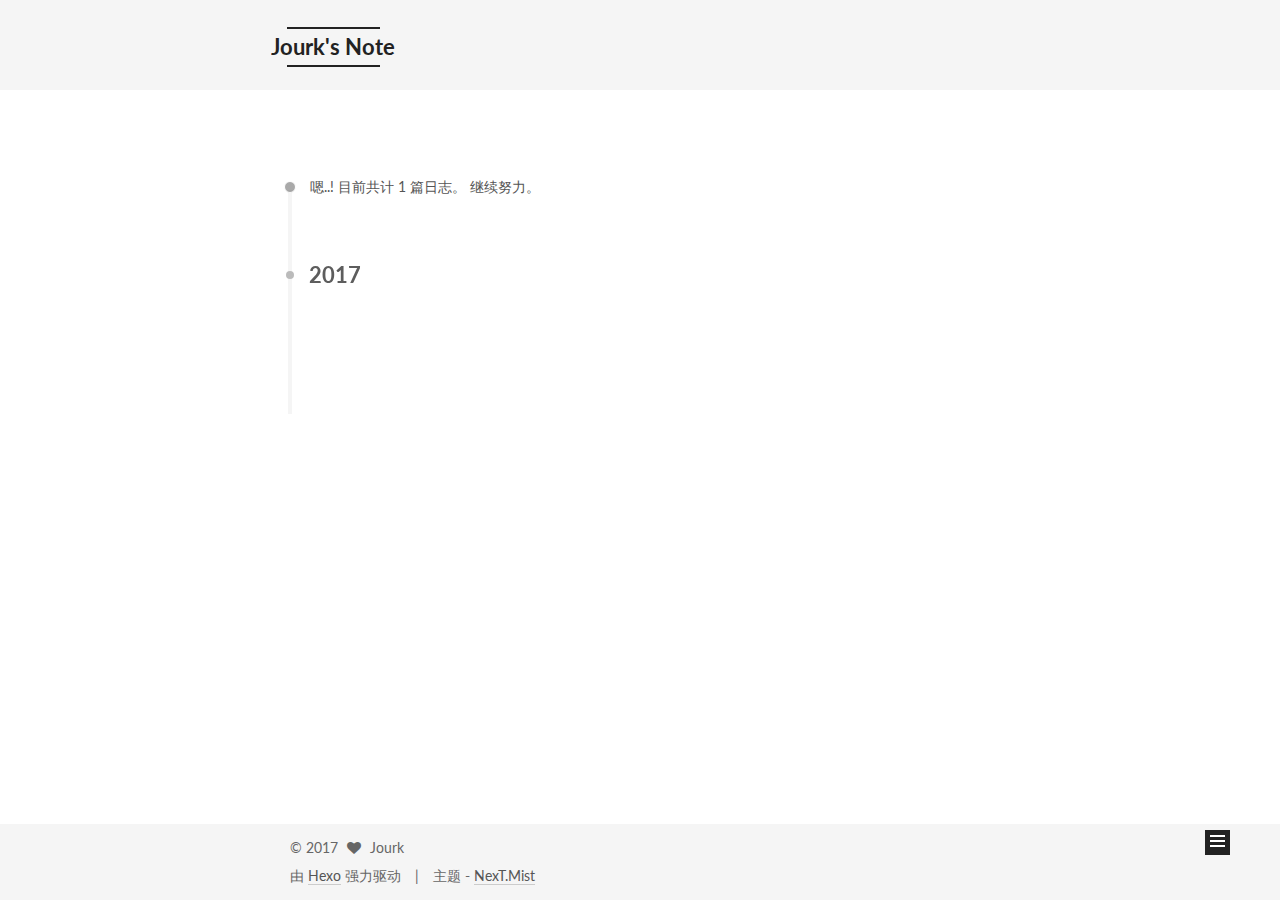
<file: archives/index.html>
<!doctype html>



  


<html class="theme-next mist use-motion" lang="zh-Hans">
<head>
  <meta charset="UTF-8"/>
<meta http-equiv="X-UA-Compatible" content="IE=edge" />
<meta name="viewport" content="width=device-width, initial-scale=1, maximum-scale=1"/>



<meta http-equiv="Cache-Control" content="no-transform" />
<meta http-equiv="Cache-Control" content="no-siteapp" />















  
  
  <link href="/lib/fancybox/source/jquery.fancybox.css?v=2.1.5" rel="stylesheet" type="text/css" />




  
  
  
  

  
    
    
  

  

  

  

  

  
    
    
    <link href="//fonts.googleapis.com/css?family=Lato:300,300italic,400,400italic,700,700italic&subset=latin,latin-ext" rel="stylesheet" type="text/css">
  






<link href="/lib/font-awesome/css/font-awesome.min.css?v=4.6.2" rel="stylesheet" type="text/css" />

<link href="/css/main.css?v=5.1.0" rel="stylesheet" type="text/css" />


  <meta name="keywords" content="Hexo, NexT" />





  <link rel="alternate" href="/atom.xml" title="Jourk's Note" type="application/atom+xml" />




  <link rel="shortcut icon" type="image/x-icon" href="/favicon.ico?v=5.1.0" />






<meta property="og:type" content="website">
<meta property="og:title" content="Jourk's Note">
<meta property="og:url" content="http://n.jourk.com/archives/index.html">
<meta property="og:site_name" content="Jourk's Note">
<meta name="twitter:card" content="summary">
<meta name="twitter:title" content="Jourk's Note">



<script type="text/javascript" id="hexo.configurations">
  var NexT = window.NexT || {};
  var CONFIG = {
    root: '/',
    scheme: 'Mist',
    sidebar: {"position":"left","display":"always"},
    fancybox: true,
    motion: true,
    duoshuo: {
      userId: '8151000',
      author: '博主'
    },
    algolia: {
      applicationID: '',
      apiKey: '',
      indexName: '',
      hits: {"per_page":10},
      labels: {"input_placeholder":"Search for Posts","hits_empty":"We didn't find any results for the search: ${query}","hits_stats":"${hits} results found in ${time} ms"}
    }
  };
</script>



  <link rel="canonical" href="http://n.jourk.com/archives/"/>





  <title> 归档 | Jourk's Note </title>
</head>

<body itemscope itemtype="http://schema.org/WebPage" lang="zh-Hans">

  





  <script type="text/javascript">
    var _hmt = _hmt || [];
    (function() {
      var hm = document.createElement("script");
      hm.src = "https://hm.baidu.com/hm.js?b950438c91a3c04275f46511419229eb";
      var s = document.getElementsByTagName("script")[0];
      s.parentNode.insertBefore(hm, s);
    })();
  </script>










  
  
    
  

  <div class="container one-collumn sidebar-position-left  page-archive  ">
    <div class="headband"></div>

    <header id="header" class="header" itemscope itemtype="http://schema.org/WPHeader">
      <div class="header-inner"><div class="site-meta ">
  

  <div class="custom-logo-site-title">
    <a href="/"  class="brand" rel="start">
      <span class="logo-line-before"><i></i></span>
      <span class="site-title">Jourk's Note</span>
      <span class="logo-line-after"><i></i></span>
    </a>
  </div>
    
      <p class="site-subtitle"></p>
    
</div>

<div class="site-nav-toggle">
  <button>
    <span class="btn-bar"></span>
    <span class="btn-bar"></span>
    <span class="btn-bar"></span>
  </button>
</div>

<nav class="site-nav">
  

  
    <ul id="menu" class="menu">
      
        
        <li class="menu-item menu-item-home">
          <a href="/" rel="section">
            
              <i class="menu-item-icon fa fa-fw fa-home"></i> <br />
            
            首页
          </a>
        </li>
      
        
        <li class="menu-item menu-item-categories">
          <a href="/categories" rel="section">
            
              <i class="menu-item-icon fa fa-fw fa-th"></i> <br />
            
            分类
          </a>
        </li>
      
        
        <li class="menu-item menu-item-archives">
          <a href="/archives" rel="section">
            
              <i class="menu-item-icon fa fa-fw fa-archive"></i> <br />
            
            归档
          </a>
        </li>
      
        
        <li class="menu-item menu-item-tags">
          <a href="/tags" rel="section">
            
              <i class="menu-item-icon fa fa-fw fa-tags"></i> <br />
            
            标签
          </a>
        </li>
      
        
        <li class="menu-item menu-item-about">
          <a href="/about" rel="section">
            
              <i class="menu-item-icon fa fa-fw fa-user"></i> <br />
            
            关于
          </a>
        </li>
      

      
    </ul>
  

  
</nav>



 </div>
    </header>

    <main id="main" class="main">
      <div class="main-inner">
        <div class="content-wrap">
          <div id="content" class="content">
            

  <section id="posts" class="posts-collapse">
    <span class="archive-move-on"></span>

    <span class="archive-page-counter">
      
      
      
        
      
      嗯..! 目前共计 1 篇日志。 继续努力。
    </span>

    

      
      
      

      
        
        <div class="collection-title">
          <h2 class="archive-year motion-element" id="archive-year-2017">2017</h2>
        </div>
      
      

      

  <article class="post post-type-normal" itemscope itemtype="http://schema.org/Article">
    <header class="post-header">

      <h1 class="post-title">
        
            <a class="post-title-link" href="/2017/02/15/hello-world/" itemprop="url">
              
                <span itemprop="name">Hello World</span>
              
            </a>
        
      </h1>

      <div class="post-meta">
        <time class="post-time" itemprop="dateCreated"
              datetime="2017-02-15T13:42:37+00:00"
              content="2017-02-15" >
          02-15
        </time>
      </div>

    </header>
  </article>



    

  </section>

  


          
          </div>
          


          

        </div>
        
          
  
  <div class="sidebar-toggle">
    <div class="sidebar-toggle-line-wrap">
      <span class="sidebar-toggle-line sidebar-toggle-line-first"></span>
      <span class="sidebar-toggle-line sidebar-toggle-line-middle"></span>
      <span class="sidebar-toggle-line sidebar-toggle-line-last"></span>
    </div>
  </div>

  <aside id="sidebar" class="sidebar">
    <div class="sidebar-inner">

      

      

      <section class="site-overview sidebar-panel sidebar-panel-active">
        <div class="site-author motion-element" itemprop="author" itemscope itemtype="http://schema.org/Person">
          <img class="site-author-image" itemprop="image"
               src="/images/avatar.png"
               alt="Jourk" />
          <p class="site-author-name" itemprop="name">Jourk</p>
          <p class="site-description motion-element" itemprop="description"></p>
        </div>
        <nav class="site-state motion-element">
        
          
            <div class="site-state-item site-state-posts">
              <a href="/archives">
                <span class="site-state-item-count">1</span>
                <span class="site-state-item-name">日志</span>
              </a>
            </div>
          

          

          

        </nav>

        
          <div class="feed-link motion-element">
            <a href="/atom.xml" rel="alternate">
              <i class="fa fa-rss"></i>
              RSS
            </a>
          </div>
        

        <div class="links-of-author motion-element">
          
            
              <span class="links-of-author-item">
                <a href="https://github.com/jourk" target="_blank" title="GitHub">
                  
                    <i class="fa fa-fw fa-github"></i>
                  
                  GitHub
                </a>
              </span>
            
          
        </div>

        
        

        
        

        


      </section>

      

    </div>
  </aside>


        
      </div>
    </main>

    <footer id="footer" class="footer">
      <div class="footer-inner">
        <div class="copyright" >
  
  &copy; 
  <span itemprop="copyrightYear">2017</span>
  <span class="with-love">
    <i class="fa fa-heart"></i>
  </span>
  <span class="author" itemprop="copyrightHolder">Jourk</span>
</div>


<div class="powered-by">
  由 <a class="theme-link" href="https://hexo.io">Hexo</a> 强力驱动
</div>

<div class="theme-info">
  主题 -
  <a class="theme-link" href="https://github.com/iissnan/hexo-theme-next">
    NexT.Mist
  </a>
</div>


        

        
      </div>
    </footer>

    <div class="back-to-top">
      <i class="fa fa-arrow-up"></i>
    </div>
  </div>

  

<script type="text/javascript">
  if (Object.prototype.toString.call(window.Promise) !== '[object Function]') {
    window.Promise = null;
  }
</script>









  




  
  <script type="text/javascript" src="/lib/jquery/index.js?v=2.1.3"></script>

  
  <script type="text/javascript" src="/lib/fastclick/lib/fastclick.min.js?v=1.0.6"></script>

  
  <script type="text/javascript" src="/lib/jquery_lazyload/jquery.lazyload.js?v=1.9.7"></script>

  
  <script type="text/javascript" src="/lib/velocity/velocity.min.js?v=1.2.1"></script>

  
  <script type="text/javascript" src="/lib/velocity/velocity.ui.min.js?v=1.2.1"></script>

  
  <script type="text/javascript" src="/lib/fancybox/source/jquery.fancybox.pack.js?v=2.1.5"></script>


  


  <script type="text/javascript" src="/js/src/utils.js?v=5.1.0"></script>

  <script type="text/javascript" src="/js/src/motion.js?v=5.1.0"></script>



  
  

  
  
    <script type="text/javascript" id="motion.page.archive">
      $('.archive-year').velocity('transition.slideLeftIn');
    </script>
  


  


  <script type="text/javascript" src="/js/src/bootstrap.js?v=5.1.0"></script>



  

  
    
  

  <script type="text/javascript">
    var duoshuoQuery = {short_name:"njourk"};
    (function() {
      var ds = document.createElement('script');
      ds.type = 'text/javascript';ds.async = true;
      ds.id = 'duoshuo-script';
      ds.src = (document.location.protocol == 'https:' ? 'https:' : 'http:') + '//static.duoshuo.com/embed.js';
      ds.charset = 'UTF-8';
      (document.getElementsByTagName('head')[0]
      || document.getElementsByTagName('body')[0]).appendChild(ds);
    })();
  </script>

  
    
      
      <script src="/lib/ua-parser-js/dist/ua-parser.min.js?v=0.7.9"></script>
      <script src="/js/src/hook-duoshuo.js?v=5.1.0"></script>
    
    
    <script src="/lib/ua-parser-js/dist/ua-parser.min.js?v=0.7.9"></script>
    <script src="/js/src/hook-duoshuo.js"></script>
  













  
  

  

  

  

  


</body>
</html>
</file>
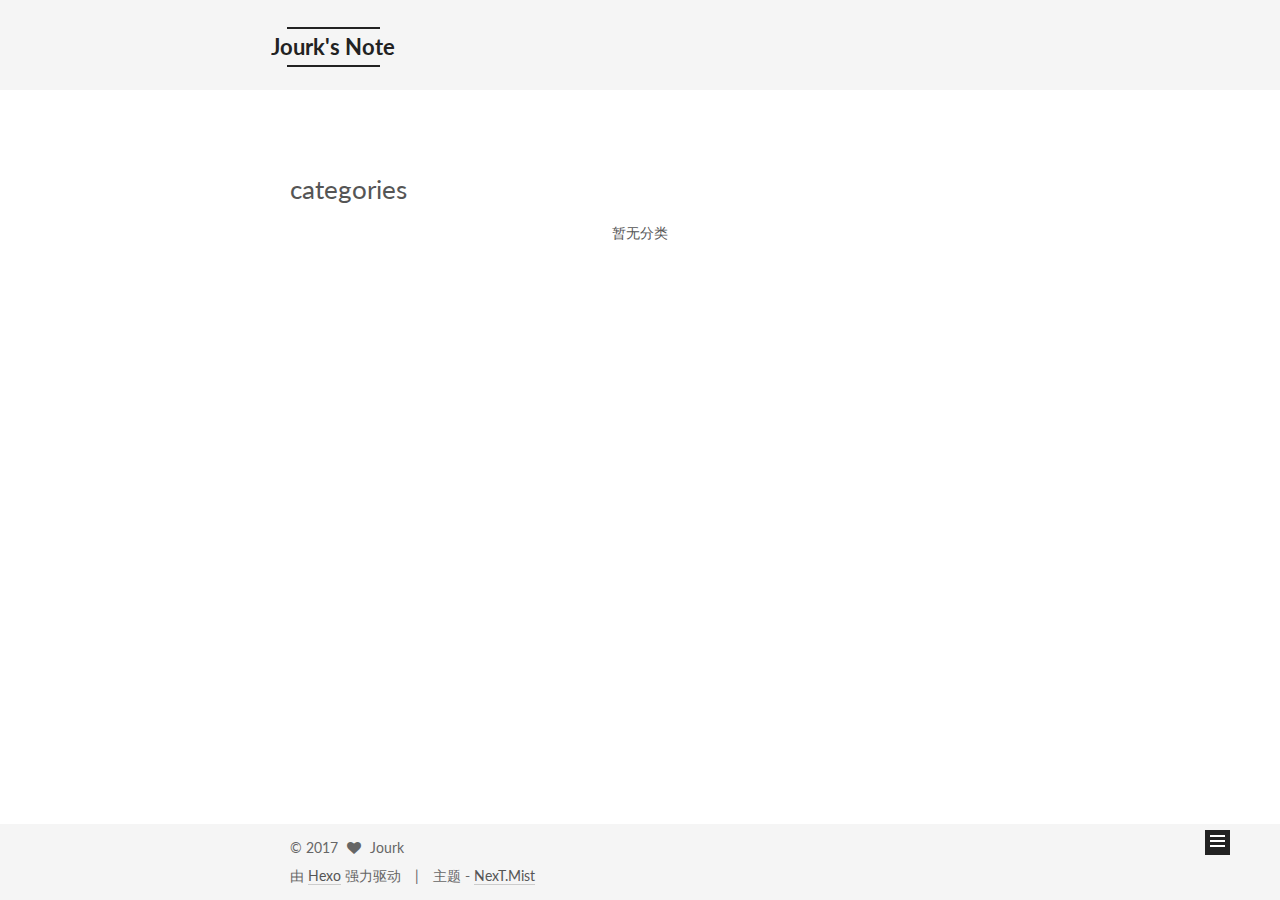
<file: categories/index.html>
<!doctype html>



  


<html class="theme-next mist use-motion" lang="zh-Hans">
<head>
  <meta charset="UTF-8"/>
<meta http-equiv="X-UA-Compatible" content="IE=edge" />
<meta name="viewport" content="width=device-width, initial-scale=1, maximum-scale=1"/>



<meta http-equiv="Cache-Control" content="no-transform" />
<meta http-equiv="Cache-Control" content="no-siteapp" />















  
  
  <link href="/lib/fancybox/source/jquery.fancybox.css?v=2.1.5" rel="stylesheet" type="text/css" />




  
  
  
  

  
    
    
  

  

  

  

  

  
    
    
    <link href="//fonts.googleapis.com/css?family=Lato:300,300italic,400,400italic,700,700italic&subset=latin,latin-ext" rel="stylesheet" type="text/css">
  






<link href="/lib/font-awesome/css/font-awesome.min.css?v=4.6.2" rel="stylesheet" type="text/css" />

<link href="/css/main.css?v=5.1.0" rel="stylesheet" type="text/css" />


  <meta name="keywords" content="Hexo, NexT" />




  


  <link rel="alternate" href="/atom.xml" title="Jourk's Note" type="application/atom+xml" />




  <link rel="shortcut icon" type="image/x-icon" href="/favicon.ico?v=5.1.0" />






<meta property="og:type" content="website">
<meta property="og:title" content="categories">
<meta property="og:url" content="http://n.jourk.com/categories/index.html">
<meta property="og:site_name" content="Jourk's Note">
<meta property="og:updated_time" content="2017-02-12T22:32:19.000Z">
<meta name="twitter:card" content="summary">
<meta name="twitter:title" content="categories">



<script type="text/javascript" id="hexo.configurations">
  var NexT = window.NexT || {};
  var CONFIG = {
    root: '/',
    scheme: 'Mist',
    sidebar: {"position":"left","display":"always"},
    fancybox: true,
    motion: true,
    duoshuo: {
      userId: '8151000',
      author: '博主'
    },
    algolia: {
      applicationID: '',
      apiKey: '',
      indexName: '',
      hits: {"per_page":10},
      labels: {"input_placeholder":"Search for Posts","hits_empty":"We didn't find any results for the search: ${query}","hits_stats":"${hits} results found in ${time} ms"}
    }
  };
</script>



  <link rel="canonical" href="http://n.jourk.com/categories/"/>





  <title>
  

  
    categories | Jourk's Note
  
</title>
</head>

<body itemscope itemtype="http://schema.org/WebPage" lang="zh-Hans">

  





  <script type="text/javascript">
    var _hmt = _hmt || [];
    (function() {
      var hm = document.createElement("script");
      hm.src = "https://hm.baidu.com/hm.js?b950438c91a3c04275f46511419229eb";
      var s = document.getElementsByTagName("script")[0];
      s.parentNode.insertBefore(hm, s);
    })();
  </script>










  
  
    
  

  <div class="container one-collumn sidebar-position-left  ">
    <div class="headband"></div>

    <header id="header" class="header" itemscope itemtype="http://schema.org/WPHeader">
      <div class="header-inner"><div class="site-meta ">
  

  <div class="custom-logo-site-title">
    <a href="/"  class="brand" rel="start">
      <span class="logo-line-before"><i></i></span>
      <span class="site-title">Jourk's Note</span>
      <span class="logo-line-after"><i></i></span>
    </a>
  </div>
    
      <p class="site-subtitle"></p>
    
</div>

<div class="site-nav-toggle">
  <button>
    <span class="btn-bar"></span>
    <span class="btn-bar"></span>
    <span class="btn-bar"></span>
  </button>
</div>

<nav class="site-nav">
  

  
    <ul id="menu" class="menu">
      
        
        <li class="menu-item menu-item-home">
          <a href="/" rel="section">
            
              <i class="menu-item-icon fa fa-fw fa-home"></i> <br />
            
            首页
          </a>
        </li>
      
        
        <li class="menu-item menu-item-categories">
          <a href="/categories" rel="section">
            
              <i class="menu-item-icon fa fa-fw fa-th"></i> <br />
            
            分类
          </a>
        </li>
      
        
        <li class="menu-item menu-item-archives">
          <a href="/archives" rel="section">
            
              <i class="menu-item-icon fa fa-fw fa-archive"></i> <br />
            
            归档
          </a>
        </li>
      
        
        <li class="menu-item menu-item-tags">
          <a href="/tags" rel="section">
            
              <i class="menu-item-icon fa fa-fw fa-tags"></i> <br />
            
            标签
          </a>
        </li>
      
        
        <li class="menu-item menu-item-about">
          <a href="/about" rel="section">
            
              <i class="menu-item-icon fa fa-fw fa-user"></i> <br />
            
            关于
          </a>
        </li>
      

      
    </ul>
  

  
</nav>



 </div>
    </header>

    <main id="main" class="main">
      <div class="main-inner">
        <div class="content-wrap">
          <div id="content" class="content">
            

  <div id="posts" class="posts-expand">
  <header class="post-header">

	<h2 class="post-title" itemprop="name headline">categories</h2>



</header>

    
    
      <div class="category-all-page">
        <div class="category-all-title">
            暂无分类
        </div>
        <div class="category-all">
          
        </div>
      </div>
    
  </div>

          
          </div>
          


          

        </div>
        
          
  
  <div class="sidebar-toggle">
    <div class="sidebar-toggle-line-wrap">
      <span class="sidebar-toggle-line sidebar-toggle-line-first"></span>
      <span class="sidebar-toggle-line sidebar-toggle-line-middle"></span>
      <span class="sidebar-toggle-line sidebar-toggle-line-last"></span>
    </div>
  </div>

  <aside id="sidebar" class="sidebar">
    <div class="sidebar-inner">

      

      

      <section class="site-overview sidebar-panel sidebar-panel-active">
        <div class="site-author motion-element" itemprop="author" itemscope itemtype="http://schema.org/Person">
          <img class="site-author-image" itemprop="image"
               src="/images/avatar.png"
               alt="Jourk" />
          <p class="site-author-name" itemprop="name">Jourk</p>
          <p class="site-description motion-element" itemprop="description"></p>
        </div>
        <nav class="site-state motion-element">
        
          
            <div class="site-state-item site-state-posts">
              <a href="/archives">
                <span class="site-state-item-count">1</span>
                <span class="site-state-item-name">日志</span>
              </a>
            </div>
          

          

          

        </nav>

        
          <div class="feed-link motion-element">
            <a href="/atom.xml" rel="alternate">
              <i class="fa fa-rss"></i>
              RSS
            </a>
          </div>
        

        <div class="links-of-author motion-element">
          
            
              <span class="links-of-author-item">
                <a href="https://github.com/jourk" target="_blank" title="GitHub">
                  
                    <i class="fa fa-fw fa-github"></i>
                  
                  GitHub
                </a>
              </span>
            
          
        </div>

        
        

        
        

        


      </section>

      

    </div>
  </aside>


        
      </div>
    </main>

    <footer id="footer" class="footer">
      <div class="footer-inner">
        <div class="copyright" >
  
  &copy; 
  <span itemprop="copyrightYear">2017</span>
  <span class="with-love">
    <i class="fa fa-heart"></i>
  </span>
  <span class="author" itemprop="copyrightHolder">Jourk</span>
</div>


<div class="powered-by">
  由 <a class="theme-link" href="https://hexo.io">Hexo</a> 强力驱动
</div>

<div class="theme-info">
  主题 -
  <a class="theme-link" href="https://github.com/iissnan/hexo-theme-next">
    NexT.Mist
  </a>
</div>


        

        
      </div>
    </footer>

    <div class="back-to-top">
      <i class="fa fa-arrow-up"></i>
    </div>
  </div>

  

<script type="text/javascript">
  if (Object.prototype.toString.call(window.Promise) !== '[object Function]') {
    window.Promise = null;
  }
</script>









  




  
  <script type="text/javascript" src="/lib/jquery/index.js?v=2.1.3"></script>

  
  <script type="text/javascript" src="/lib/fastclick/lib/fastclick.min.js?v=1.0.6"></script>

  
  <script type="text/javascript" src="/lib/jquery_lazyload/jquery.lazyload.js?v=1.9.7"></script>

  
  <script type="text/javascript" src="/lib/velocity/velocity.min.js?v=1.2.1"></script>

  
  <script type="text/javascript" src="/lib/velocity/velocity.ui.min.js?v=1.2.1"></script>

  
  <script type="text/javascript" src="/lib/fancybox/source/jquery.fancybox.pack.js?v=2.1.5"></script>


  


  <script type="text/javascript" src="/js/src/utils.js?v=5.1.0"></script>

  <script type="text/javascript" src="/js/src/motion.js?v=5.1.0"></script>



  
  

  

  


  <script type="text/javascript" src="/js/src/bootstrap.js?v=5.1.0"></script>



  

  
    
  

  <script type="text/javascript">
    var duoshuoQuery = {short_name:"njourk"};
    (function() {
      var ds = document.createElement('script');
      ds.type = 'text/javascript';ds.async = true;
      ds.id = 'duoshuo-script';
      ds.src = (document.location.protocol == 'https:' ? 'https:' : 'http:') + '//static.duoshuo.com/embed.js';
      ds.charset = 'UTF-8';
      (document.getElementsByTagName('head')[0]
      || document.getElementsByTagName('body')[0]).appendChild(ds);
    })();
  </script>

  
    
      
      <script src="/lib/ua-parser-js/dist/ua-parser.min.js?v=0.7.9"></script>
      <script src="/js/src/hook-duoshuo.js?v=5.1.0"></script>
    
    
    <script src="/lib/ua-parser-js/dist/ua-parser.min.js?v=0.7.9"></script>
    <script src="/js/src/hook-duoshuo.js"></script>
  













  
  

  

  

  

  


</body>
</html>
</file>
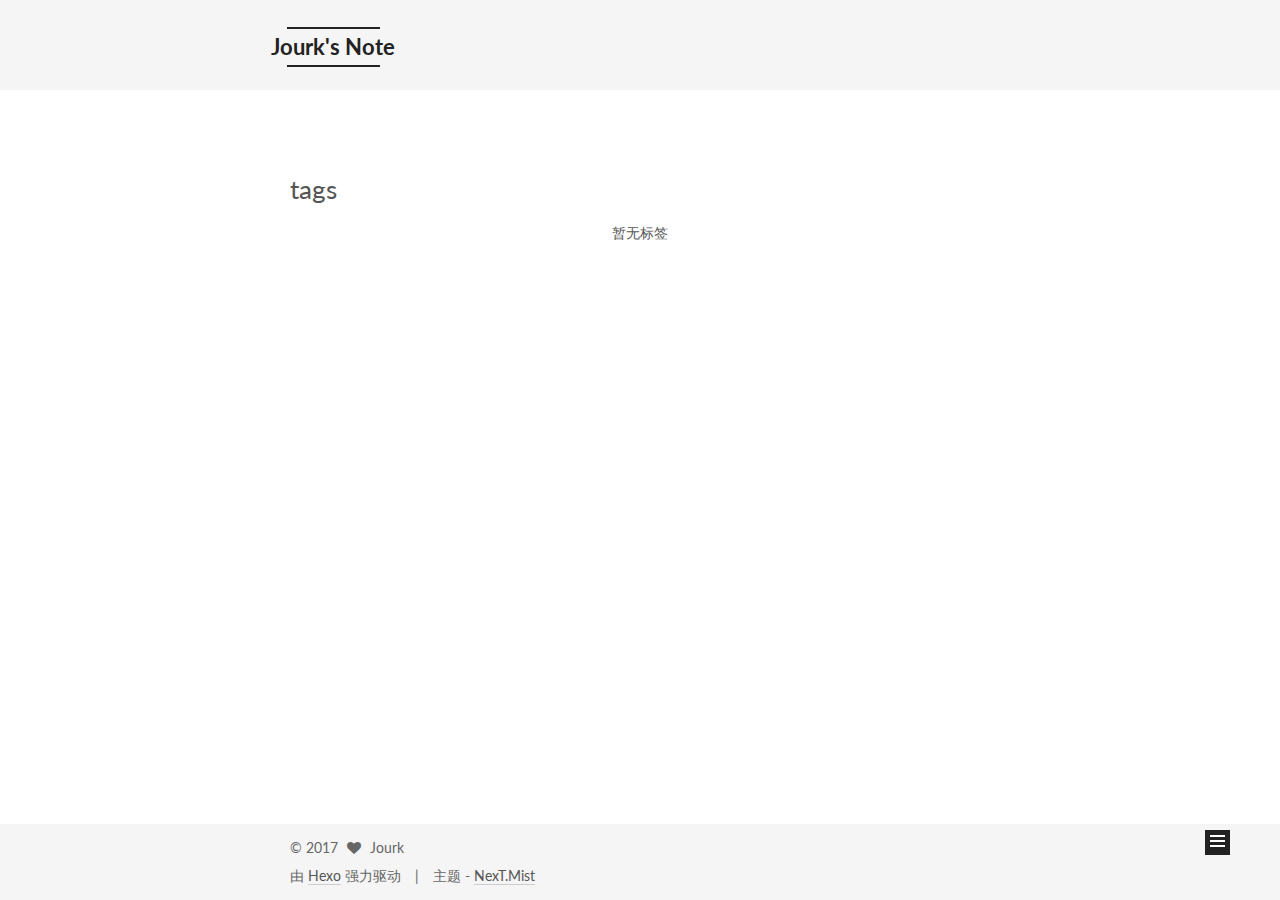
<file: tags/index.html>
<!doctype html>



  


<html class="theme-next mist use-motion" lang="zh-Hans">
<head>
  <meta charset="UTF-8"/>
<meta http-equiv="X-UA-Compatible" content="IE=edge" />
<meta name="viewport" content="width=device-width, initial-scale=1, maximum-scale=1"/>



<meta http-equiv="Cache-Control" content="no-transform" />
<meta http-equiv="Cache-Control" content="no-siteapp" />















  
  
  <link href="/lib/fancybox/source/jquery.fancybox.css?v=2.1.5" rel="stylesheet" type="text/css" />




  
  
  
  

  
    
    
  

  

  

  

  

  
    
    
    <link href="//fonts.googleapis.com/css?family=Lato:300,300italic,400,400italic,700,700italic&subset=latin,latin-ext" rel="stylesheet" type="text/css">
  






<link href="/lib/font-awesome/css/font-awesome.min.css?v=4.6.2" rel="stylesheet" type="text/css" />

<link href="/css/main.css?v=5.1.0" rel="stylesheet" type="text/css" />


  <meta name="keywords" content="Hexo, NexT" />





  <link rel="alternate" href="/atom.xml" title="Jourk's Note" type="application/atom+xml" />




  <link rel="shortcut icon" type="image/x-icon" href="/favicon.ico?v=5.1.0" />






<meta property="og:type" content="website">
<meta property="og:title" content="tags">
<meta property="og:url" content="http://n.jourk.com/tags/index.html">
<meta property="og:site_name" content="Jourk's Note">
<meta property="og:updated_time" content="2017-02-12T22:30:29.000Z">
<meta name="twitter:card" content="summary">
<meta name="twitter:title" content="tags">



<script type="text/javascript" id="hexo.configurations">
  var NexT = window.NexT || {};
  var CONFIG = {
    root: '/',
    scheme: 'Mist',
    sidebar: {"position":"left","display":"always"},
    fancybox: true,
    motion: true,
    duoshuo: {
      userId: '8151000',
      author: '博主'
    },
    algolia: {
      applicationID: '',
      apiKey: '',
      indexName: '',
      hits: {"per_page":10},
      labels: {"input_placeholder":"Search for Posts","hits_empty":"We didn't find any results for the search: ${query}","hits_stats":"${hits} results found in ${time} ms"}
    }
  };
</script>



  <link rel="canonical" href="http://n.jourk.com/tags/"/>





  <title>
  

  
    tags | Jourk's Note
  
</title>
</head>

<body itemscope itemtype="http://schema.org/WebPage" lang="zh-Hans">

  





  <script type="text/javascript">
    var _hmt = _hmt || [];
    (function() {
      var hm = document.createElement("script");
      hm.src = "https://hm.baidu.com/hm.js?b950438c91a3c04275f46511419229eb";
      var s = document.getElementsByTagName("script")[0];
      s.parentNode.insertBefore(hm, s);
    })();
  </script>










  
  
    
  

  <div class="container one-collumn sidebar-position-left  ">
    <div class="headband"></div>

    <header id="header" class="header" itemscope itemtype="http://schema.org/WPHeader">
      <div class="header-inner"><div class="site-meta ">
  

  <div class="custom-logo-site-title">
    <a href="/"  class="brand" rel="start">
      <span class="logo-line-before"><i></i></span>
      <span class="site-title">Jourk's Note</span>
      <span class="logo-line-after"><i></i></span>
    </a>
  </div>
    
      <p class="site-subtitle"></p>
    
</div>

<div class="site-nav-toggle">
  <button>
    <span class="btn-bar"></span>
    <span class="btn-bar"></span>
    <span class="btn-bar"></span>
  </button>
</div>

<nav class="site-nav">
  

  
    <ul id="menu" class="menu">
      
        
        <li class="menu-item menu-item-home">
          <a href="/" rel="section">
            
              <i class="menu-item-icon fa fa-fw fa-home"></i> <br />
            
            首页
          </a>
        </li>
      
        
        <li class="menu-item menu-item-categories">
          <a href="/categories" rel="section">
            
              <i class="menu-item-icon fa fa-fw fa-th"></i> <br />
            
            分类
          </a>
        </li>
      
        
        <li class="menu-item menu-item-archives">
          <a href="/archives" rel="section">
            
              <i class="menu-item-icon fa fa-fw fa-archive"></i> <br />
            
            归档
          </a>
        </li>
      
        
        <li class="menu-item menu-item-tags">
          <a href="/tags" rel="section">
            
              <i class="menu-item-icon fa fa-fw fa-tags"></i> <br />
            
            标签
          </a>
        </li>
      
        
        <li class="menu-item menu-item-about">
          <a href="/about" rel="section">
            
              <i class="menu-item-icon fa fa-fw fa-user"></i> <br />
            
            关于
          </a>
        </li>
      

      
    </ul>
  

  
</nav>



 </div>
    </header>

    <main id="main" class="main">
      <div class="main-inner">
        <div class="content-wrap">
          <div id="content" class="content">
            

  <div id="posts" class="posts-expand">
  <header class="post-header">

	<h2 class="post-title" itemprop="name headline">tags</h2>



</header>

    
    
      <div class="tag-cloud">
        <div class="tag-cloud-title">
            暂无标签
        </div>
        <div class="tag-cloud-tags">
          
        </div>
      </div>
    
  </div>

          
          </div>
          


          

        </div>
        
          
  
  <div class="sidebar-toggle">
    <div class="sidebar-toggle-line-wrap">
      <span class="sidebar-toggle-line sidebar-toggle-line-first"></span>
      <span class="sidebar-toggle-line sidebar-toggle-line-middle"></span>
      <span class="sidebar-toggle-line sidebar-toggle-line-last"></span>
    </div>
  </div>

  <aside id="sidebar" class="sidebar">
    <div class="sidebar-inner">

      

      

      <section class="site-overview sidebar-panel sidebar-panel-active">
        <div class="site-author motion-element" itemprop="author" itemscope itemtype="http://schema.org/Person">
          <img class="site-author-image" itemprop="image"
               src="/images/avatar.png"
               alt="Jourk" />
          <p class="site-author-name" itemprop="name">Jourk</p>
          <p class="site-description motion-element" itemprop="description"></p>
        </div>
        <nav class="site-state motion-element">
        
          
            <div class="site-state-item site-state-posts">
              <a href="/archives">
                <span class="site-state-item-count">1</span>
                <span class="site-state-item-name">日志</span>
              </a>
            </div>
          

          

          

        </nav>

        
          <div class="feed-link motion-element">
            <a href="/atom.xml" rel="alternate">
              <i class="fa fa-rss"></i>
              RSS
            </a>
          </div>
        

        <div class="links-of-author motion-element">
          
            
              <span class="links-of-author-item">
                <a href="https://github.com/jourk" target="_blank" title="GitHub">
                  
                    <i class="fa fa-fw fa-github"></i>
                  
                  GitHub
                </a>
              </span>
            
          
        </div>

        
        

        
        

        


      </section>

      

    </div>
  </aside>


        
      </div>
    </main>

    <footer id="footer" class="footer">
      <div class="footer-inner">
        <div class="copyright" >
  
  &copy; 
  <span itemprop="copyrightYear">2017</span>
  <span class="with-love">
    <i class="fa fa-heart"></i>
  </span>
  <span class="author" itemprop="copyrightHolder">Jourk</span>
</div>


<div class="powered-by">
  由 <a class="theme-link" href="https://hexo.io">Hexo</a> 强力驱动
</div>

<div class="theme-info">
  主题 -
  <a class="theme-link" href="https://github.com/iissnan/hexo-theme-next">
    NexT.Mist
  </a>
</div>


        

        
      </div>
    </footer>

    <div class="back-to-top">
      <i class="fa fa-arrow-up"></i>
    </div>
  </div>

  

<script type="text/javascript">
  if (Object.prototype.toString.call(window.Promise) !== '[object Function]') {
    window.Promise = null;
  }
</script>









  




  
  <script type="text/javascript" src="/lib/jquery/index.js?v=2.1.3"></script>

  
  <script type="text/javascript" src="/lib/fastclick/lib/fastclick.min.js?v=1.0.6"></script>

  
  <script type="text/javascript" src="/lib/jquery_lazyload/jquery.lazyload.js?v=1.9.7"></script>

  
  <script type="text/javascript" src="/lib/velocity/velocity.min.js?v=1.2.1"></script>

  
  <script type="text/javascript" src="/lib/velocity/velocity.ui.min.js?v=1.2.1"></script>

  
  <script type="text/javascript" src="/lib/fancybox/source/jquery.fancybox.pack.js?v=2.1.5"></script>


  


  <script type="text/javascript" src="/js/src/utils.js?v=5.1.0"></script>

  <script type="text/javascript" src="/js/src/motion.js?v=5.1.0"></script>



  
  

  

  


  <script type="text/javascript" src="/js/src/bootstrap.js?v=5.1.0"></script>



  

  
    
  

  <script type="text/javascript">
    var duoshuoQuery = {short_name:"njourk"};
    (function() {
      var ds = document.createElement('script');
      ds.type = 'text/javascript';ds.async = true;
      ds.id = 'duoshuo-script';
      ds.src = (document.location.protocol == 'https:' ? 'https:' : 'http:') + '//static.duoshuo.com/embed.js';
      ds.charset = 'UTF-8';
      (document.getElementsByTagName('head')[0]
      || document.getElementsByTagName('body')[0]).appendChild(ds);
    })();
  </script>

  
    
      
      <script src="/lib/ua-parser-js/dist/ua-parser.min.js?v=0.7.9"></script>
      <script src="/js/src/hook-duoshuo.js?v=5.1.0"></script>
    
    
    <script src="/lib/ua-parser-js/dist/ua-parser.min.js?v=0.7.9"></script>
    <script src="/js/src/hook-duoshuo.js"></script>
  













  
  

  

  

  

  


</body>
</html>
</file>
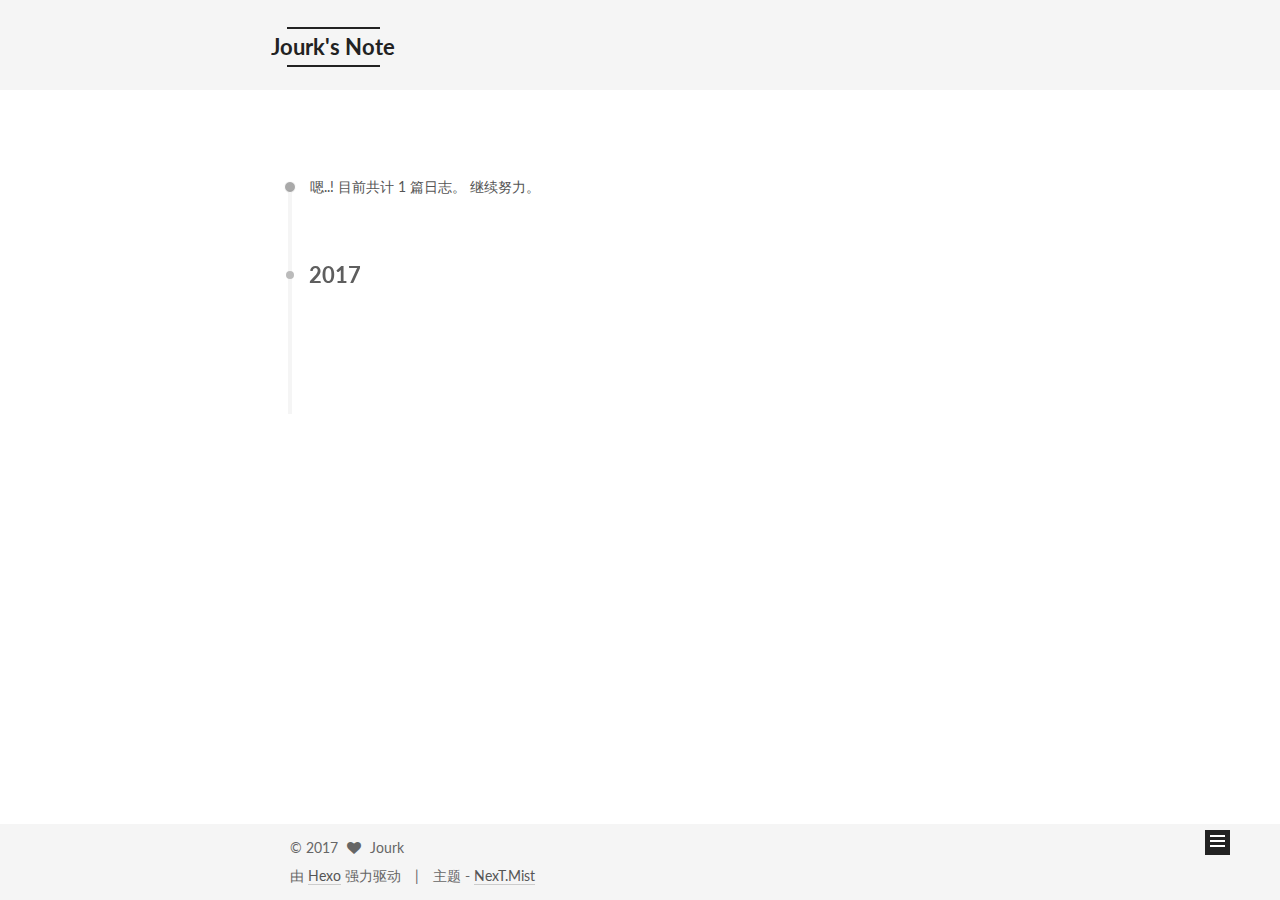
<file: archives/2017/index.html>
<!doctype html>



  


<html class="theme-next mist use-motion" lang="zh-Hans">
<head>
  <meta charset="UTF-8"/>
<meta http-equiv="X-UA-Compatible" content="IE=edge" />
<meta name="viewport" content="width=device-width, initial-scale=1, maximum-scale=1"/>



<meta http-equiv="Cache-Control" content="no-transform" />
<meta http-equiv="Cache-Control" content="no-siteapp" />















  
  
  <link href="/lib/fancybox/source/jquery.fancybox.css?v=2.1.5" rel="stylesheet" type="text/css" />




  
  
  
  

  
    
    
  

  

  

  

  

  
    
    
    <link href="//fonts.googleapis.com/css?family=Lato:300,300italic,400,400italic,700,700italic&subset=latin,latin-ext" rel="stylesheet" type="text/css">
  






<link href="/lib/font-awesome/css/font-awesome.min.css?v=4.6.2" rel="stylesheet" type="text/css" />

<link href="/css/main.css?v=5.1.0" rel="stylesheet" type="text/css" />


  <meta name="keywords" content="Hexo, NexT" />





  <link rel="alternate" href="/atom.xml" title="Jourk's Note" type="application/atom+xml" />




  <link rel="shortcut icon" type="image/x-icon" href="/favicon.ico?v=5.1.0" />






<meta property="og:type" content="website">
<meta property="og:title" content="Jourk's Note">
<meta property="og:url" content="http://n.jourk.com/archives/2017/index.html">
<meta property="og:site_name" content="Jourk's Note">
<meta name="twitter:card" content="summary">
<meta name="twitter:title" content="Jourk's Note">



<script type="text/javascript" id="hexo.configurations">
  var NexT = window.NexT || {};
  var CONFIG = {
    root: '/',
    scheme: 'Mist',
    sidebar: {"position":"left","display":"always"},
    fancybox: true,
    motion: true,
    duoshuo: {
      userId: '8151000',
      author: '博主'
    },
    algolia: {
      applicationID: '',
      apiKey: '',
      indexName: '',
      hits: {"per_page":10},
      labels: {"input_placeholder":"Search for Posts","hits_empty":"We didn't find any results for the search: ${query}","hits_stats":"${hits} results found in ${time} ms"}
    }
  };
</script>



  <link rel="canonical" href="http://n.jourk.com/archives/2017/"/>





  <title> 归档 | Jourk's Note </title>
</head>

<body itemscope itemtype="http://schema.org/WebPage" lang="zh-Hans">

  





  <script type="text/javascript">
    var _hmt = _hmt || [];
    (function() {
      var hm = document.createElement("script");
      hm.src = "https://hm.baidu.com/hm.js?b950438c91a3c04275f46511419229eb";
      var s = document.getElementsByTagName("script")[0];
      s.parentNode.insertBefore(hm, s);
    })();
  </script>










  
  
    
  

  <div class="container one-collumn sidebar-position-left  page-archive  ">
    <div class="headband"></div>

    <header id="header" class="header" itemscope itemtype="http://schema.org/WPHeader">
      <div class="header-inner"><div class="site-meta ">
  

  <div class="custom-logo-site-title">
    <a href="/"  class="brand" rel="start">
      <span class="logo-line-before"><i></i></span>
      <span class="site-title">Jourk's Note</span>
      <span class="logo-line-after"><i></i></span>
    </a>
  </div>
    
      <p class="site-subtitle"></p>
    
</div>

<div class="site-nav-toggle">
  <button>
    <span class="btn-bar"></span>
    <span class="btn-bar"></span>
    <span class="btn-bar"></span>
  </button>
</div>

<nav class="site-nav">
  

  
    <ul id="menu" class="menu">
      
        
        <li class="menu-item menu-item-home">
          <a href="/" rel="section">
            
              <i class="menu-item-icon fa fa-fw fa-home"></i> <br />
            
            首页
          </a>
        </li>
      
        
        <li class="menu-item menu-item-categories">
          <a href="/categories" rel="section">
            
              <i class="menu-item-icon fa fa-fw fa-th"></i> <br />
            
            分类
          </a>
        </li>
      
        
        <li class="menu-item menu-item-archives">
          <a href="/archives" rel="section">
            
              <i class="menu-item-icon fa fa-fw fa-archive"></i> <br />
            
            归档
          </a>
        </li>
      
        
        <li class="menu-item menu-item-tags">
          <a href="/tags" rel="section">
            
              <i class="menu-item-icon fa fa-fw fa-tags"></i> <br />
            
            标签
          </a>
        </li>
      
        
        <li class="menu-item menu-item-about">
          <a href="/about" rel="section">
            
              <i class="menu-item-icon fa fa-fw fa-user"></i> <br />
            
            关于
          </a>
        </li>
      

      
    </ul>
  

  
</nav>



 </div>
    </header>

    <main id="main" class="main">
      <div class="main-inner">
        <div class="content-wrap">
          <div id="content" class="content">
            

  <section id="posts" class="posts-collapse">
    <span class="archive-move-on"></span>

    <span class="archive-page-counter">
      
      
      
        
      
      嗯..! 目前共计 1 篇日志。 继续努力。
    </span>

    

      
      
      

      
        
        <div class="collection-title">
          <h2 class="archive-year motion-element" id="archive-year-2017">2017</h2>
        </div>
      
      

      

  <article class="post post-type-normal" itemscope itemtype="http://schema.org/Article">
    <header class="post-header">

      <h1 class="post-title">
        
            <a class="post-title-link" href="/2017/02/15/hello-world/" itemprop="url">
              
                <span itemprop="name">Hello World</span>
              
            </a>
        
      </h1>

      <div class="post-meta">
        <time class="post-time" itemprop="dateCreated"
              datetime="2017-02-15T13:42:37+00:00"
              content="2017-02-15" >
          02-15
        </time>
      </div>

    </header>
  </article>



    

  </section>

  


          
          </div>
          


          

        </div>
        
          
  
  <div class="sidebar-toggle">
    <div class="sidebar-toggle-line-wrap">
      <span class="sidebar-toggle-line sidebar-toggle-line-first"></span>
      <span class="sidebar-toggle-line sidebar-toggle-line-middle"></span>
      <span class="sidebar-toggle-line sidebar-toggle-line-last"></span>
    </div>
  </div>

  <aside id="sidebar" class="sidebar">
    <div class="sidebar-inner">

      

      

      <section class="site-overview sidebar-panel sidebar-panel-active">
        <div class="site-author motion-element" itemprop="author" itemscope itemtype="http://schema.org/Person">
          <img class="site-author-image" itemprop="image"
               src="/images/avatar.png"
               alt="Jourk" />
          <p class="site-author-name" itemprop="name">Jourk</p>
          <p class="site-description motion-element" itemprop="description"></p>
        </div>
        <nav class="site-state motion-element">
        
          
            <div class="site-state-item site-state-posts">
              <a href="/archives">
                <span class="site-state-item-count">1</span>
                <span class="site-state-item-name">日志</span>
              </a>
            </div>
          

          

          

        </nav>

        
          <div class="feed-link motion-element">
            <a href="/atom.xml" rel="alternate">
              <i class="fa fa-rss"></i>
              RSS
            </a>
          </div>
        

        <div class="links-of-author motion-element">
          
            
              <span class="links-of-author-item">
                <a href="https://github.com/jourk" target="_blank" title="GitHub">
                  
                    <i class="fa fa-fw fa-github"></i>
                  
                  GitHub
                </a>
              </span>
            
          
        </div>

        
        

        
        

        


      </section>

      

    </div>
  </aside>


        
      </div>
    </main>

    <footer id="footer" class="footer">
      <div class="footer-inner">
        <div class="copyright" >
  
  &copy; 
  <span itemprop="copyrightYear">2017</span>
  <span class="with-love">
    <i class="fa fa-heart"></i>
  </span>
  <span class="author" itemprop="copyrightHolder">Jourk</span>
</div>


<div class="powered-by">
  由 <a class="theme-link" href="https://hexo.io">Hexo</a> 强力驱动
</div>

<div class="theme-info">
  主题 -
  <a class="theme-link" href="https://github.com/iissnan/hexo-theme-next">
    NexT.Mist
  </a>
</div>


        

        
      </div>
    </footer>

    <div class="back-to-top">
      <i class="fa fa-arrow-up"></i>
    </div>
  </div>

  

<script type="text/javascript">
  if (Object.prototype.toString.call(window.Promise) !== '[object Function]') {
    window.Promise = null;
  }
</script>









  




  
  <script type="text/javascript" src="/lib/jquery/index.js?v=2.1.3"></script>

  
  <script type="text/javascript" src="/lib/fastclick/lib/fastclick.min.js?v=1.0.6"></script>

  
  <script type="text/javascript" src="/lib/jquery_lazyload/jquery.lazyload.js?v=1.9.7"></script>

  
  <script type="text/javascript" src="/lib/velocity/velocity.min.js?v=1.2.1"></script>

  
  <script type="text/javascript" src="/lib/velocity/velocity.ui.min.js?v=1.2.1"></script>

  
  <script type="text/javascript" src="/lib/fancybox/source/jquery.fancybox.pack.js?v=2.1.5"></script>


  


  <script type="text/javascript" src="/js/src/utils.js?v=5.1.0"></script>

  <script type="text/javascript" src="/js/src/motion.js?v=5.1.0"></script>



  
  

  
  
    <script type="text/javascript" id="motion.page.archive">
      $('.archive-year').velocity('transition.slideLeftIn');
    </script>
  


  


  <script type="text/javascript" src="/js/src/bootstrap.js?v=5.1.0"></script>



  

  
    
  

  <script type="text/javascript">
    var duoshuoQuery = {short_name:"njourk"};
    (function() {
      var ds = document.createElement('script');
      ds.type = 'text/javascript';ds.async = true;
      ds.id = 'duoshuo-script';
      ds.src = (document.location.protocol == 'https:' ? 'https:' : 'http:') + '//static.duoshuo.com/embed.js';
      ds.charset = 'UTF-8';
      (document.getElementsByTagName('head')[0]
      || document.getElementsByTagName('body')[0]).appendChild(ds);
    })();
  </script>

  
    
      
      <script src="/lib/ua-parser-js/dist/ua-parser.min.js?v=0.7.9"></script>
      <script src="/js/src/hook-duoshuo.js?v=5.1.0"></script>
    
    
    <script src="/lib/ua-parser-js/dist/ua-parser.min.js?v=0.7.9"></script>
    <script src="/js/src/hook-duoshuo.js"></script>
  













  
  

  

  

  

  


</body>
</html>
</file>
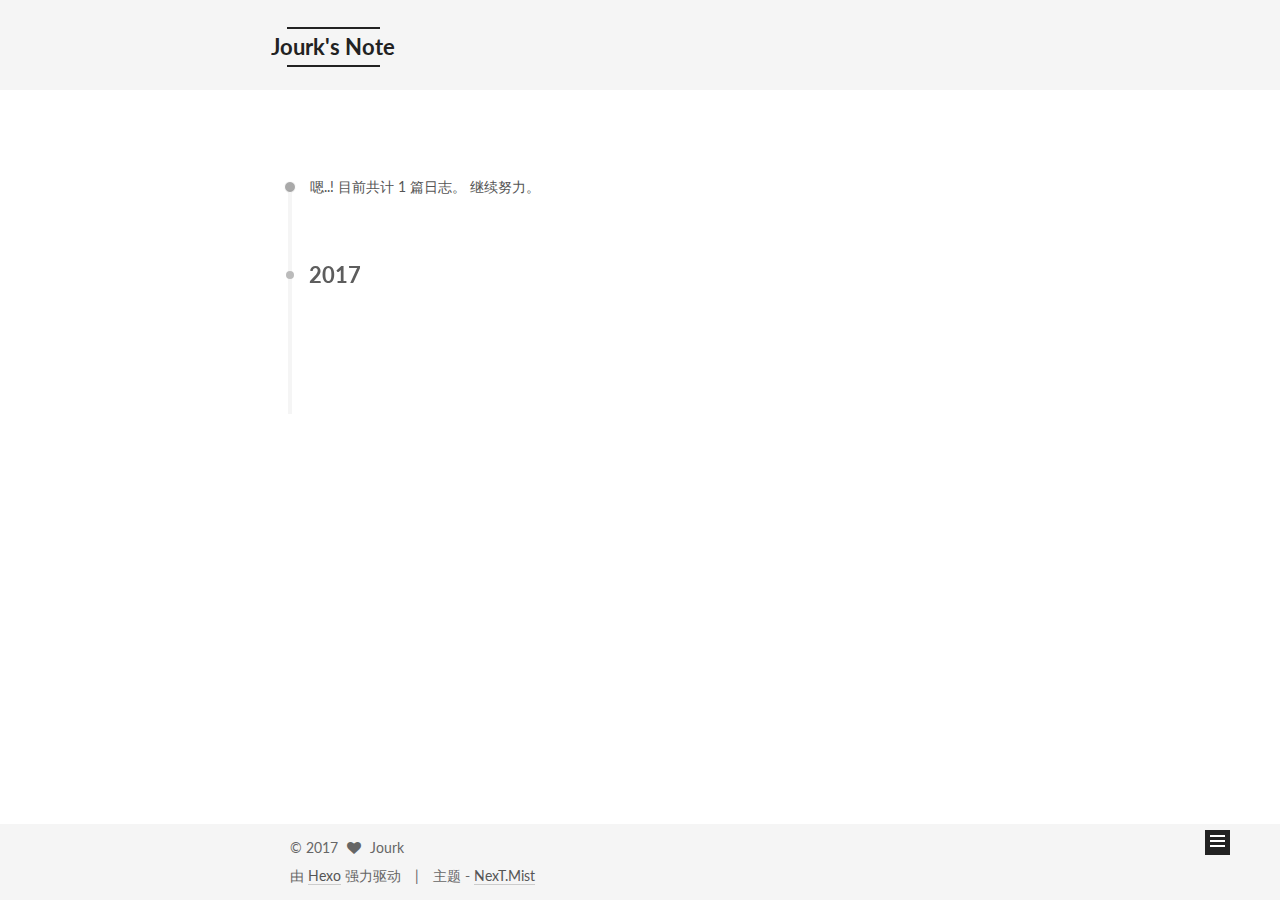
<file: archives/2017/02/index.html>
<!doctype html>



  


<html class="theme-next mist use-motion" lang="zh-Hans">
<head>
  <meta charset="UTF-8"/>
<meta http-equiv="X-UA-Compatible" content="IE=edge" />
<meta name="viewport" content="width=device-width, initial-scale=1, maximum-scale=1"/>



<meta http-equiv="Cache-Control" content="no-transform" />
<meta http-equiv="Cache-Control" content="no-siteapp" />















  
  
  <link href="/lib/fancybox/source/jquery.fancybox.css?v=2.1.5" rel="stylesheet" type="text/css" />




  
  
  
  

  
    
    
  

  

  

  

  

  
    
    
    <link href="//fonts.googleapis.com/css?family=Lato:300,300italic,400,400italic,700,700italic&subset=latin,latin-ext" rel="stylesheet" type="text/css">
  






<link href="/lib/font-awesome/css/font-awesome.min.css?v=4.6.2" rel="stylesheet" type="text/css" />

<link href="/css/main.css?v=5.1.0" rel="stylesheet" type="text/css" />


  <meta name="keywords" content="Hexo, NexT" />





  <link rel="alternate" href="/atom.xml" title="Jourk's Note" type="application/atom+xml" />




  <link rel="shortcut icon" type="image/x-icon" href="/favicon.ico?v=5.1.0" />






<meta property="og:type" content="website">
<meta property="og:title" content="Jourk's Note">
<meta property="og:url" content="http://n.jourk.com/archives/2017/02/index.html">
<meta property="og:site_name" content="Jourk's Note">
<meta name="twitter:card" content="summary">
<meta name="twitter:title" content="Jourk's Note">



<script type="text/javascript" id="hexo.configurations">
  var NexT = window.NexT || {};
  var CONFIG = {
    root: '/',
    scheme: 'Mist',
    sidebar: {"position":"left","display":"always"},
    fancybox: true,
    motion: true,
    duoshuo: {
      userId: '8151000',
      author: '博主'
    },
    algolia: {
      applicationID: '',
      apiKey: '',
      indexName: '',
      hits: {"per_page":10},
      labels: {"input_placeholder":"Search for Posts","hits_empty":"We didn't find any results for the search: ${query}","hits_stats":"${hits} results found in ${time} ms"}
    }
  };
</script>



  <link rel="canonical" href="http://n.jourk.com/archives/2017/02/"/>





  <title> 归档 | Jourk's Note </title>
</head>

<body itemscope itemtype="http://schema.org/WebPage" lang="zh-Hans">

  





  <script type="text/javascript">
    var _hmt = _hmt || [];
    (function() {
      var hm = document.createElement("script");
      hm.src = "https://hm.baidu.com/hm.js?b950438c91a3c04275f46511419229eb";
      var s = document.getElementsByTagName("script")[0];
      s.parentNode.insertBefore(hm, s);
    })();
  </script>










  
  
    
  

  <div class="container one-collumn sidebar-position-left  page-archive  ">
    <div class="headband"></div>

    <header id="header" class="header" itemscope itemtype="http://schema.org/WPHeader">
      <div class="header-inner"><div class="site-meta ">
  

  <div class="custom-logo-site-title">
    <a href="/"  class="brand" rel="start">
      <span class="logo-line-before"><i></i></span>
      <span class="site-title">Jourk's Note</span>
      <span class="logo-line-after"><i></i></span>
    </a>
  </div>
    
      <p class="site-subtitle"></p>
    
</div>

<div class="site-nav-toggle">
  <button>
    <span class="btn-bar"></span>
    <span class="btn-bar"></span>
    <span class="btn-bar"></span>
  </button>
</div>

<nav class="site-nav">
  

  
    <ul id="menu" class="menu">
      
        
        <li class="menu-item menu-item-home">
          <a href="/" rel="section">
            
              <i class="menu-item-icon fa fa-fw fa-home"></i> <br />
            
            首页
          </a>
        </li>
      
        
        <li class="menu-item menu-item-categories">
          <a href="/categories" rel="section">
            
              <i class="menu-item-icon fa fa-fw fa-th"></i> <br />
            
            分类
          </a>
        </li>
      
        
        <li class="menu-item menu-item-archives">
          <a href="/archives" rel="section">
            
              <i class="menu-item-icon fa fa-fw fa-archive"></i> <br />
            
            归档
          </a>
        </li>
      
        
        <li class="menu-item menu-item-tags">
          <a href="/tags" rel="section">
            
              <i class="menu-item-icon fa fa-fw fa-tags"></i> <br />
            
            标签
          </a>
        </li>
      
        
        <li class="menu-item menu-item-about">
          <a href="/about" rel="section">
            
              <i class="menu-item-icon fa fa-fw fa-user"></i> <br />
            
            关于
          </a>
        </li>
      

      
    </ul>
  

  
</nav>



 </div>
    </header>

    <main id="main" class="main">
      <div class="main-inner">
        <div class="content-wrap">
          <div id="content" class="content">
            

  <section id="posts" class="posts-collapse">
    <span class="archive-move-on"></span>

    <span class="archive-page-counter">
      
      
      
        
      
      嗯..! 目前共计 1 篇日志。 继续努力。
    </span>

    

      
      
      

      
        
        <div class="collection-title">
          <h2 class="archive-year motion-element" id="archive-year-2017">2017</h2>
        </div>
      
      

      

  <article class="post post-type-normal" itemscope itemtype="http://schema.org/Article">
    <header class="post-header">

      <h1 class="post-title">
        
            <a class="post-title-link" href="/2017/02/15/hello-world/" itemprop="url">
              
                <span itemprop="name">Hello World</span>
              
            </a>
        
      </h1>

      <div class="post-meta">
        <time class="post-time" itemprop="dateCreated"
              datetime="2017-02-15T13:42:37+00:00"
              content="2017-02-15" >
          02-15
        </time>
      </div>

    </header>
  </article>



    

  </section>

  


          
          </div>
          


          

        </div>
        
          
  
  <div class="sidebar-toggle">
    <div class="sidebar-toggle-line-wrap">
      <span class="sidebar-toggle-line sidebar-toggle-line-first"></span>
      <span class="sidebar-toggle-line sidebar-toggle-line-middle"></span>
      <span class="sidebar-toggle-line sidebar-toggle-line-last"></span>
    </div>
  </div>

  <aside id="sidebar" class="sidebar">
    <div class="sidebar-inner">

      

      

      <section class="site-overview sidebar-panel sidebar-panel-active">
        <div class="site-author motion-element" itemprop="author" itemscope itemtype="http://schema.org/Person">
          <img class="site-author-image" itemprop="image"
               src="/images/avatar.png"
               alt="Jourk" />
          <p class="site-author-name" itemprop="name">Jourk</p>
          <p class="site-description motion-element" itemprop="description"></p>
        </div>
        <nav class="site-state motion-element">
        
          
            <div class="site-state-item site-state-posts">
              <a href="/archives">
                <span class="site-state-item-count">1</span>
                <span class="site-state-item-name">日志</span>
              </a>
            </div>
          

          

          

        </nav>

        
          <div class="feed-link motion-element">
            <a href="/atom.xml" rel="alternate">
              <i class="fa fa-rss"></i>
              RSS
            </a>
          </div>
        

        <div class="links-of-author motion-element">
          
            
              <span class="links-of-author-item">
                <a href="https://github.com/jourk" target="_blank" title="GitHub">
                  
                    <i class="fa fa-fw fa-github"></i>
                  
                  GitHub
                </a>
              </span>
            
          
        </div>

        
        

        
        

        


      </section>

      

    </div>
  </aside>


        
      </div>
    </main>

    <footer id="footer" class="footer">
      <div class="footer-inner">
        <div class="copyright" >
  
  &copy; 
  <span itemprop="copyrightYear">2017</span>
  <span class="with-love">
    <i class="fa fa-heart"></i>
  </span>
  <span class="author" itemprop="copyrightHolder">Jourk</span>
</div>


<div class="powered-by">
  由 <a class="theme-link" href="https://hexo.io">Hexo</a> 强力驱动
</div>

<div class="theme-info">
  主题 -
  <a class="theme-link" href="https://github.com/iissnan/hexo-theme-next">
    NexT.Mist
  </a>
</div>


        

        
      </div>
    </footer>

    <div class="back-to-top">
      <i class="fa fa-arrow-up"></i>
    </div>
  </div>

  

<script type="text/javascript">
  if (Object.prototype.toString.call(window.Promise) !== '[object Function]') {
    window.Promise = null;
  }
</script>









  




  
  <script type="text/javascript" src="/lib/jquery/index.js?v=2.1.3"></script>

  
  <script type="text/javascript" src="/lib/fastclick/lib/fastclick.min.js?v=1.0.6"></script>

  
  <script type="text/javascript" src="/lib/jquery_lazyload/jquery.lazyload.js?v=1.9.7"></script>

  
  <script type="text/javascript" src="/lib/velocity/velocity.min.js?v=1.2.1"></script>

  
  <script type="text/javascript" src="/lib/velocity/velocity.ui.min.js?v=1.2.1"></script>

  
  <script type="text/javascript" src="/lib/fancybox/source/jquery.fancybox.pack.js?v=2.1.5"></script>


  


  <script type="text/javascript" src="/js/src/utils.js?v=5.1.0"></script>

  <script type="text/javascript" src="/js/src/motion.js?v=5.1.0"></script>



  
  

  
  
    <script type="text/javascript" id="motion.page.archive">
      $('.archive-year').velocity('transition.slideLeftIn');
    </script>
  


  


  <script type="text/javascript" src="/js/src/bootstrap.js?v=5.1.0"></script>



  

  
    
  

  <script type="text/javascript">
    var duoshuoQuery = {short_name:"njourk"};
    (function() {
      var ds = document.createElement('script');
      ds.type = 'text/javascript';ds.async = true;
      ds.id = 'duoshuo-script';
      ds.src = (document.location.protocol == 'https:' ? 'https:' : 'http:') + '//static.duoshuo.com/embed.js';
      ds.charset = 'UTF-8';
      (document.getElementsByTagName('head')[0]
      || document.getElementsByTagName('body')[0]).appendChild(ds);
    })();
  </script>

  
    
      
      <script src="/lib/ua-parser-js/dist/ua-parser.min.js?v=0.7.9"></script>
      <script src="/js/src/hook-duoshuo.js?v=5.1.0"></script>
    
    
    <script src="/lib/ua-parser-js/dist/ua-parser.min.js?v=0.7.9"></script>
    <script src="/js/src/hook-duoshuo.js"></script>
  













  
  

  

  

  

  


</body>
</html>
</file>
<file: css/main.css>
/* normalize.css v3.0.2 | MIT License | git.io/normalize */
html {
  font-family: sans-serif; /* 1 */
  -ms-text-size-adjust: 100%; /* 2 */
  -webkit-text-size-adjust: 100%; /* 2 */
}
body {
  margin: 0;
}
article,
aside,
details,
figcaption,
figure,
footer,
header,
hgroup,
main,
menu,
nav,
section,
summary {
  display: block;
}
audio,
canvas,
progress,
video {
  display: inline-block; /* 1 */
  vertical-align: baseline; /* 2 */
}
audio:not([controls]) {
  display: none;
  height: 0;
}
[hidden],
template {
  display: none;
}
a {
  background-color: transparent;
}
a:active,
a:hover {
  outline: 0;
}
abbr[title] {
  border-bottom: 1px dotted;
}
b,
strong {
  font-weight: bold;
}
dfn {
  font-style: italic;
}
h1 {
  font-size: 2em;
  margin: 0.67em 0;
}
mark {
  background: #ff0;
  color: #000;
}
small {
  font-size: 80%;
}
sub,
sup {
  font-size: 75%;
  line-height: 0;
  position: relative;
  vertical-align: baseline;
}
sup {
  top: -0.5em;
}
sub {
  bottom: -0.25em;
}
img {
  border: 0;
}
svg:not(:root) {
  overflow: hidden;
}
figure {
  margin: 1em 40px;
}
hr {
  -moz-box-sizing: content-box;
  box-sizing: content-box;
  height: 0;
}
pre {
  overflow: auto;
}
code,
kbd,
pre,
samp {
  font-family: monospace, monospace;
  font-size: 1em;
}
button,
input,
optgroup,
select,
textarea {
  color: inherit; /* 1 */
  font: inherit; /* 2 */
  margin: 0; /* 3 */
}
button {
  overflow: visible;
}
button,
select {
  text-transform: none;
}
button,
html input[type="button"],
input[type="reset"],
input[type="submit"] {
  -webkit-appearance: button; /* 2 */
  cursor: pointer; /* 3 */
}
button[disabled],
html input[disabled] {
  cursor: default;
}
button::-moz-focus-inner,
input::-moz-focus-inner {
  border: 0;
  padding: 0;
}
input {
  line-height: normal;
}
input[type="checkbox"],
input[type="radio"] {
  box-sizing: border-box; /* 1 */
  padding: 0; /* 2 */
}
input[type="number"]::-webkit-inner-spin-button,
input[type="number"]::-webkit-outer-spin-button {
  height: auto;
}
input[type="search"] {
  -webkit-appearance: textfield; /* 1 */
  -moz-box-sizing: content-box;
  -webkit-box-sizing: content-box; /* 2 */
  box-sizing: content-box;
}
input[type="search"]::-webkit-search-cancel-button,
input[type="search"]::-webkit-search-decoration {
  -webkit-appearance: none;
}
fieldset {
  border: 1px solid #c0c0c0;
  margin: 0 2px;
  padding: 0.35em 0.625em 0.75em;
}
legend {
  border: 0; /* 1 */
  padding: 0; /* 2 */
}
textarea {
  overflow: auto;
}
optgroup {
  font-weight: bold;
}
table {
  border-collapse: collapse;
  border-spacing: 0;
}
td,
th {
  padding: 0;
}
::selection {
  background: #262a30;
  color: #fff;
}
body {
  position: relative;
  font-family: 'Lato', "PingFang SC", "Microsoft YaHei", sans-serif;
  font-size: 14px;
  line-height: 2;
  color: #555;
  background: #fff;
}
@media (max-width: 767px) {
  body {
    padding-right: 0 !important;
  }
}
@media (min-width: 768px) and (max-width: 991px) {
  body {
    padding-right: 0 !important;
  }
}
@media (min-width: 1600px) {
  body {
    font-size: 16px;
  }
}
h1,
h2,
h3,
h4,
h5,
h6 {
  margin: 0;
  padding: 0;
  font-weight: bold;
  line-height: 1.5;
  font-family: 'Lato', "PingFang SC", "Microsoft YaHei", sans-serif;
}
h2,
h3,
h4,
h5,
h6 {
  margin: 20px 0 15px;
}
h1 {
  font-size: 24px;
}
@media (max-width: 767px) {
  h1 {
    font-size: 20px;
  }
}
h2 {
  font-size: 22px;
}
@media (max-width: 767px) {
  h2 {
    font-size: 18px;
  }
}
h3 {
  font-size: 20px;
}
@media (max-width: 767px) {
  h3 {
    font-size: 16px;
  }
}
h4 {
  font-size: 18px;
}
@media (max-width: 767px) {
  h4 {
    font-size: 14px;
  }
}
h5 {
  font-size: 16px;
}
@media (max-width: 767px) {
  h5 {
    font-size: 12px;
  }
}
h6 {
  font-size: 14px;
}
@media (max-width: 767px) {
  h6 {
    font-size: 10px;
  }
}
p {
  margin: 0 0 25px 0;
}
a {
  color: #555;
  text-decoration: none;
  border-bottom: 1px solid #999;
  word-wrap: break-word;
}
a:hover {
  color: #222;
  border-bottom-color: #222;
}
ul {
  list-style: none;
}
blockquote {
  margin: 0;
  padding: 0;
}
img {
  display: block;
  margin: auto;
  max-width: 100%;
  height: auto;
}
hr {
  margin: 40px 0;
  height: 3px;
  border: none;
  background-color: #ddd;
  background-image: repeating-linear-gradient(-45deg, #fff, #fff 4px, transparent 4px, transparent 8px);
}
blockquote {
  padding: 0 15px;
  color: #666;
  border-left: 4px solid #ddd;
}
blockquote cite::before {
  content: "-";
  padding: 0 5px;
}
dt {
  font-weight: 700;
}
dd {
  margin: 0;
  padding: 0;
}
.text-left {
  text-align: left;
}
.text-center {
  text-align: center;
}
.text-right {
  text-align: right;
}
.text-justify {
  text-align: justify;
}
.text-nowrap {
  white-space: nowrap;
}
.text-lowercase {
  text-transform: lowercase;
}
.text-uppercase {
  text-transform: uppercase;
}
.text-capitalize {
  text-transform: capitalize;
}
.center-block {
  display: block;
  margin-left: auto;
  margin-right: auto;
}
.clearfix:before,
.clearfix:after {
  content: " ";
  display: table;
}
.clearfix:after {
  clear: both;
}
.pullquote {
  width: 45%;
}
.pullquote.left {
  float: left;
  margin-left: 5px;
  margin-right: 10px;
}
.pullquote.right {
  float: right;
  margin-left: 10px;
  margin-right: 5px;
}
.affix.affix.affix {
  position: fixed;
}
.translation {
  margin-top: -20px;
  font-size: 14px;
  color: #999;
}
.scrollbar-measure {
  width: 100px;
  height: 100px;
  overflow: scroll;
  position: absolute;
  top: -9999px;
}
.use-motion .motion-element {
  opacity: 0;
}
#local-search-input {
  padding: 3px;
  border: none;
  text-indent: 14px;
  border-radius: 0;
  width: 140px;
  outline: none;
  border-bottom: 1px solid #999;
  background: inherit;
  opacity: 0.5;
}
#local-search-input:focus {
  opacity: 1;
}
.search-icon {
  position: absolute;
  top: 9px;
}
table {
  margin: 20px 0;
  width: 100%;
  border-collapse: collapse;
  border-spacing: 0;
  border: 1px solid #ddd;
  font-size: 14px;
  table-layout: fixed;
  word-wrap: break-all;
}
table>tbody>tr:nth-of-type(odd) {
  background-color: #f9f9f9;
}
table>tbody>tr:hover {
  background-color: #f5f5f5;
}
caption,
th,
td {
  padding: 8px;
  text-align: left;
  vertical-align: middle;
  font-weight: normal;
}
th,
td {
  border-bottom: 3px solid #ddd;
  border-right: 1px solid #eee;
}
th {
  padding-bottom: 10px;
  font-weight: 700;
}
td {
  border-bottom-width: 1px;
}
html,
body {
  height: 100%;
}
.container {
  position: relative;
  min-height: 100%;
}
.header-inner {
  margin: 0 auto;
  padding: 100px 0 70px;
  width: 700px;
}
@media (min-width: 1600px) {
  .container .header-inner {
    width: 900px;
  }
}
.main {
  padding-bottom: 150px;
}
.main-inner {
  margin: 0 auto;
  width: 700px;
}
@media (min-width: 1600px) {
  .container .main-inner {
    width: 900px;
  }
}
.footer {
  position: absolute;
  left: 0;
  bottom: 0;
  width: 100%;
  min-height: 50px;
}
.footer-inner {
  box-sizing: border-box;
  margin: 20px auto;
  width: 700px;
}
@media (min-width: 1600px) {
  .container .footer-inner {
    width: 900px;
  }
}
pre,
.highlight {
  overflow: auto;
  margin: 20px 0;
  padding: 0;
  font-size: 13px;
  color: #4d4d4c;
  background: #f7f7f7;
  line-height: 1.6;
}
pre,
code {
  font-family: consolas, Menlo, "PingFang SC", "Microsoft YaHei", monospace;
}
code {
  padding: 2px 4px;
  word-wrap: break-word;
  color: #4d4d4c;
  background: #f7f7f7;
  border-radius: 3px;
  font-size: 13px;
}
pre code {
  padding: 0;
  color: #4d4d4c;
  background: none;
  text-shadow: none;
}
.highlight {
  border-radius: 1px;
}
.highlight pre {
  border: none;
  margin: 0;
  padding: 10px 0;
}
.highlight table {
  margin: 0;
  width: auto;
  border: none;
}
.highlight td {
  border: none;
  padding: 0;
}
.highlight figcaption {
  font-size: 1em;
  color: #4d4d4c;
  line-height: 1em;
  margin-bottom: 1em;
}
.highlight figcaption:before,
.highlight figcaption:after {
  content: " ";
  display: table;
}
.highlight figcaption:after {
  clear: both;
}
.highlight figcaption a {
  float: right;
  color: #4d4d4c;
}
.highlight figcaption a:hover {
  border-bottom-color: #4d4d4c;
}
.highlight .gutter pre {
  padding-left: 10px;
  padding-right: 10px;
  color: #869194;
  text-align: right;
  background-color: #eff2f3;
}
.highlight .code pre {
  padding-left: 10px;
  padding-right: 10px;
  background-color: #f7f7f7;
}
.highlight .line {
  height: 20px;
}
.gutter {
  -webkit-user-select: none;
  -moz-user-select: none;
  -ms-user-select: none;
  user-select: none;
}
.gist table {
  width: auto;
}
.gist table td {
  border: none;
}
pre .deletion {
  background: #fdd;
}
pre .addition {
  background: #dfd;
}
pre .meta {
  color: #8959a8;
}
pre .comment {
  color: #8e908c;
}
pre .variable,
pre .attribute,
pre .tag,
pre .regexp,
pre .ruby .constant,
pre .xml .tag .title,
pre .xml .pi,
pre .xml .doctype,
pre .html .doctype,
pre .css .id,
pre .css .class,
pre .css .pseudo {
  color: #c82829;
}
pre .number,
pre .preprocessor,
pre .built_in,
pre .literal,
pre .params,
pre .constant,
pre .command {
  color: #f5871f;
}
pre .ruby .class .title,
pre .css .rules .attribute,
pre .string,
pre .value,
pre .inheritance,
pre .header,
pre .ruby .symbol,
pre .xml .cdata,
pre .special,
pre .number,
pre .formula {
  color: #718c00;
}
pre .title,
pre .css .hexcolor {
  color: #3e999f;
}
pre .function,
pre .python .decorator,
pre .python .title,
pre .ruby .function .title,
pre .ruby .title .keyword,
pre .perl .sub,
pre .javascript .title,
pre .coffeescript .title {
  color: #4271ae;
}
pre .keyword,
pre .javascript .function {
  color: #8959a8;
}
.full-image.full-image.full-image {
  border: none;
  max-width: 100%;
  width: auto;
  margin: 20px auto;
}
@media (min-width: 992px) {
  .full-image.full-image.full-image {
    max-width: none;
    width: 110%;
    margin: 25px -5%;
  }
}
.blockquote-center,
.page-home .post-type-quote blockquote,
.page-post-detail .post-type-quote blockquote {
  position: relative;
  margin: 40px 0;
  padding: 0;
  border-left: none;
  text-align: center;
}
.blockquote-center::before,
.page-home .post-type-quote blockquote::before,
.page-post-detail .post-type-quote blockquote::before,
.blockquote-center::after,
.page-home .post-type-quote blockquote::after,
.page-post-detail .post-type-quote blockquote::after {
  position: absolute;
  content: ' ';
  display: block;
  width: 100%;
  height: 24px;
  opacity: 0.2;
  background-repeat: no-repeat;
  background-position: 0 -6px;
  background-size: 22px 22px;
}
.blockquote-center::before,
.page-home .post-type-quote blockquote::before,
.page-post-detail .post-type-quote blockquote::before {
  top: -20px;
  background-image: url("../images/quote-l.svg");
  border-top: 1px solid #ccc;
}
.blockquote-center::after,
.page-home .post-type-quote blockquote::after,
.page-post-detail .post-type-quote blockquote::after {
  bottom: -20px;
  background-image: url("../images/quote-r.svg");
  border-bottom: 1px solid #ccc;
  background-position: 100% 8px;
}
.blockquote-center p,
.page-home .post-type-quote blockquote p,
.page-post-detail .post-type-quote blockquote p,
.blockquote-center div,
.page-home .post-type-quote blockquote div,
.page-post-detail .post-type-quote blockquote div {
  text-align: center;
}
.post .post-body .group-picture img {
  box-sizing: border-box;
  padding: 0 3px;
  border: none;
}
.post .group-picture-row {
  overflow: hidden;
  margin-top: 6px;
}
.post .group-picture-row:first-child {
  margin-top: 0;
}
.post .group-picture-column {
  float: left;
}
.page-post-detail .post-body .group-picture-column {
  float: none;
  margin-top: 10px;
  width: auto !important;
}
.page-post-detail .post-body .group-picture-column img {
  margin: 0 auto;
}
.page-archive .group-picture-container {
  overflow: hidden;
}
.page-archive .group-picture-row {
  float: left;
}
.page-archive .group-picture-row:first-child {
  margin-top: 6px;
}
.page-archive .group-picture-column {
  max-width: 150px;
  max-height: 150px;
}
.note {
  padding: 20px;
  margin: 20px 0;
  border: 1px solid #eee;
  border-left-width: 5px;
  border-radius: 3px;
}
.note h2,
.note h3,
.note h4,
.note h5,
.note h6 {
  margin-top: 0;
  margin-bottom: 5px;
}
.note p:last-child {
  margin-bottom: 0;
}
.note code {
  border-radius: 3px;
}
.note+.note {
  margin-top: -5px;
}
.default {
  border-left-color: #777;
}
.default h2,
.default h3,
.default h4,
.default h5,
.default h6 {
  color: #777;
}
.primary {
  border-left-color: #428bca;
}
.primary h2,
.primary h3,
.primary h4,
.primary h5,
.primary h6 {
  color: #428bca;
}
.success {
  border-left-color: #5cb85c;
}
.success h2,
.success h3,
.success h4,
.success h5,
.success h6 {
  color: #5cb85c;
}
.danger {
  border-left-color: #d9534f;
}
.danger h2,
.danger h3,
.danger h4,
.danger h5,
.danger h6 {
  color: #d9534f;
}
.warning {
  border-left-color: #f0ad4e;
}
.warning h2,
.warning h3,
.warning h4,
.warning h5,
.warning h6 {
  color: #f0ad4e;
}
.info {
  border-left-color: #5bc0de;
}
.info h2,
.info h3,
.info h4,
.info h5,
.info h6 {
  color: #5bc0de;
}
.btn {
  display: inline-block;
  padding: 0 20px;
  font-size: 14px;
  color: #fff;
  background: #222;
  border: 2px solid #222;
  text-decoration: none;
  border-radius: 0;
  transition-property: background-color;
  transition-duration: 0.2s;
  transition-timing-function: ease-in-out;
  transition-delay: 0s;
}
.btn:hover,
.post-button .btn:hover {
  border-color: #222;
  color: #222;
  background: #fff;
}
.btn-bar {
  display: block;
  width: 22px;
  height: 2px;
  background: #555;
  border-radius: 1px;
}
.btn-bar+.btn-bar {
  margin-top: 4px;
}
.pagination {
  margin: 120px 0 40px;
  text-align: center;
  border-top: 1px solid #eee;
}
.page-number-basic,
.pagination .prev,
.pagination .next,
.pagination .page-number,
.pagination .space {
  display: inline-block;
  position: relative;
  top: -1px;
  margin: 0 10px;
  padding: 0 10px;
  line-height: 30px;
}
@media (max-width: 767px) {
  .page-number-basic,
  .pagination .prev,
  .pagination .next,
  .pagination .page-number,
  .pagination .space {
    margin: 0 5px;
  }
}
.pagination .prev,
.pagination .next,
.pagination .page-number {
  border-bottom: 0;
  border-top: 1px solid #eee;
  transition-property: border-color;
  transition-duration: 0.2s;
  transition-timing-function: ease-in-out;
  transition-delay: 0s;
}
.pagination .prev:hover,
.pagination .next:hover,
.pagination .page-number:hover {
  border-top-color: #222;
}
.pagination .space {
  padding: 0;
  margin: 0;
}
.pagination .prev {
  margin-left: 0;
}
.pagination .next {
  margin-right: 0;
}
.pagination .page-number.current {
  color: #fff;
  background: #ccc;
  border-top-color: #ccc;
}
@media (max-width: 767px) {
  .pagination {
    border-top: none;
  }
  .pagination .prev,
  .pagination .next,
  .pagination .page-number {
    margin-bottom: 10px;
    border-top: 0;
    border-bottom: 1px solid #eee;
  }
  .pagination .prev:hover,
  .pagination .next:hover,
  .pagination .page-number:hover {
    border-bottom-color: #222;
  }
}
.comments {
  margin: 60px 20px 0;
}
.tag-cloud {
  text-align: center;
}
.tag-cloud a {
  display: inline-block;
  margin: 10px;
}
.back-to-top {
  box-sizing: border-box;
  position: fixed;
  bottom: -100px;
  right: 50px;
  z-index: 1050;
  padding: 0 6px;
  width: 25px;
  background: #222;
  font-size: 12px;
  opacity: 1;
  color: #fff;
  cursor: pointer;
  text-align: center;
  -webkit-transform: translateZ(0);
  transition-property: bottom;
  transition-duration: 0.2s;
  transition-timing-function: ease-in-out;
  transition-delay: 0s;
}
@media (max-width: 767px) {
  .back-to-top {
    display: none;
  }
}
@media (min-width: 768px) and (max-width: 991px) {
  .back-to-top {
    display: none;
  }
}
.back-to-top.back-to-top-on {
  bottom: 19px;
}
.header {
  background: #fff;
}
.header-inner {
  position: relative;
}
.headband {
  height: 3px;
  background: #222;
}
.site-meta {
  margin: 0;
  text-align: left;
}
@media (max-width: 767px) {
  .site-meta {
    text-align: center;
  }
}
.brand {
  position: relative;
  display: inline-block;
  padding: 0 40px;
  color: #222;
  background: #222;
  border-bottom: none;
}
.brand:hover {
  color: #222;
}
.logo {
  display: inline-block;
  margin-right: 5px;
  line-height: 36px;
  vertical-align: top;
}
.site-title {
  display: inline-block;
  vertical-align: top;
  line-height: 36px;
  font-size: 20px;
  font-weight: normal;
  font-family: 'Lato', "PingFang SC", "Microsoft YaHei", sans-serif;
}
.site-subtitle {
  margin-top: 10px;
  font-size: 13px;
  color: #999;
}
.use-motion .brand {
  opacity: 0;
}
.use-motion .logo,
.use-motion .site-title,
.use-motion .site-subtitle {
  opacity: 0;
  position: relative;
  top: -10px;
}
.site-nav-toggle {
  display: none;
  position: absolute;
  top: 10px;
  left: 10px;
}
@media (max-width: 767px) {
  .site-nav-toggle {
    display: block;
  }
}
.site-nav-toggle button {
  margin-top: 2px;
  padding: 9px 10px;
  background: transparent;
  border: none;
}
@media (max-width: 767px) {
  .site-nav {
    display: none;
    margin: 0 -10px;
    padding: 0 10px;
    clear: both;
    border-top: 1px solid #ddd;
  }
}
@media (min-width: 768px) and (max-width: 991px) {
  .site-nav {
    display: block !important;
  }
}
@media (min-width: 992px) {
  .site-nav {
    display: block !important;
  }
}
.menu {
  margin-top: 20px;
  padding-left: 0;
  text-align: center;
}
.menu .menu-item {
  display: inline-block;
  margin: 0 10px;
}
@media screen and (max-width: 767px) {
  .menu .menu-item {
    margin-top: 10px;
  }
}
.menu .menu-item a {
  display: block;
  font-size: 13px;
  text-transform: capitalize;
  line-height: inherit;
  border-bottom: 1px solid transparent;
  transition-property: border-color;
  transition-duration: 0.2s;
  transition-timing-function: ease-in-out;
  transition-delay: 0s;
}
.menu .menu-item a:hover {
  border-bottom-color: #222;
}
.menu .menu-item .fa {
  margin-right: 5px;
}
.use-motion .menu-item {
  opacity: 0;
}
.post-body {
  font-family: 'Lato', "PingFang SC", "Microsoft YaHei", sans-serif;
}
@media (max-width: 767px) {
  .post-body {
    word-break: break-word;
  }
}
.post-body .fancybox img {
  display: block !important;
  margin: 0 auto;
  cursor: pointer;
  cursor: zoom-in;
  cursor: -webkit-zoom-in;
}
.post-body .image-caption,
.post-body .figure .caption {
  margin: 10px auto 15px;
  text-align: center;
  font-size: 14px;
  color: #999;
  font-weight: bold;
  line-height: 1;
}
.post-sticky-flag {
  display: inline-block;
  font-size: 16px;
  -ms-transform: rotate(30deg);
  -webkit-transform: rotate(30deg);
  -moz-transform: rotate(30deg);
  -ms-transform: rotate(30deg);
  -o-transform: rotate(30deg);
  transform: rotate(30deg);
}
.posts-expand {
  padding-top: 40px;
}
@media (max-width: 767px) {
  .posts-expand {
    margin: 0 20px;
  }
  .post-body pre,
  .post-body .highlight {
    padding: 10px;
  }
  .post-body pre .gutter pre,
  .post-body .highlight .gutter pre {
    padding-right: 10px;
  }
}
@media (min-width: 992px) {
  .posts-expand .post-body {
    text-align: justify;
  }
}
.posts-expand .post-body h2,
.posts-expand .post-body h3,
.posts-expand .post-body h4,
.posts-expand .post-body h5,
.posts-expand .post-body h6 {
  padding-top: 10px;
}
.posts-expand .post-body h2 .header-anchor,
.posts-expand .post-body h3 .header-anchor,
.posts-expand .post-body h4 .header-anchor,
.posts-expand .post-body h5 .header-anchor,
.posts-expand .post-body h6 .header-anchor {
  float: right;
  margin-left: 10px;
  color: #ccc;
  border-bottom-style: none;
  visibility: hidden;
}
.posts-expand .post-body h2 .header-anchor:hover,
.posts-expand .post-body h3 .header-anchor:hover,
.posts-expand .post-body h4 .header-anchor:hover,
.posts-expand .post-body h5 .header-anchor:hover,
.posts-expand .post-body h6 .header-anchor:hover {
  color: inherit;
}
.posts-expand .post-body h2:hover .header-anchor,
.posts-expand .post-body h3:hover .header-anchor,
.posts-expand .post-body h4:hover .header-anchor,
.posts-expand .post-body h5:hover .header-anchor,
.posts-expand .post-body h6:hover .header-anchor {
  visibility: visible;
}
.posts-expand .post-body ul li {
  list-style: circle;
}
.posts-expand .post-body img {
  box-sizing: border-box;
  margin: auto;
  padding: 3px;
  border: 1px solid #ddd;
}
.posts-expand .fancybox img {
  margin: 0 auto;
}
@media (max-width: 767px) {
  .posts-collapse {
    margin: 0 20px;
  }
  .posts-collapse .post-title,
  .posts-collapse .post-meta {
    display: block;
    width: auto;
    text-align: left;
  }
}
.posts-collapse {
  position: relative;
  z-index: 1010;
  margin-left: 0;
}
.posts-collapse::after {
  content: " ";
  position: absolute;
  top: 20px;
  left: 0;
  margin-left: -2px;
  width: 4px;
  height: 100%;
  background: #f5f5f5;
  z-index: -1;
}
@media (max-width: 767px) {
  .posts-collapse {
    margin: 0 20px;
  }
}
.posts-collapse .collection-title {
  position: relative;
  margin: 60px 0;
}
.posts-collapse .collection-title h2 {
  margin-left: 20px;
}
.posts-collapse .collection-title small {
  color: #bbb;
}
.posts-collapse .collection-title::before {
  content: " ";
  position: absolute;
  left: 0;
  top: 50%;
  margin-left: -4px;
  margin-top: -4px;
  width: 8px;
  height: 8px;
  background: #bbb;
  border-radius: 50%;
}
.posts-collapse .post {
  margin: 30px 0;
}
.posts-collapse .post-header {
  position: relative;
  transition-duration: 0.2s;
  transition-timing-function: ease-in-out;
  transition-delay: 0s;
  transition-property: border;
  border-bottom: 1px dashed #ccc;
}
.posts-collapse .post-header::before {
  content: " ";
  position: absolute;
  left: 0;
  top: 12px;
  width: 6px;
  height: 6px;
  margin-left: -4px;
  background: #bbb;
  border-radius: 50%;
  border: 1px solid #fff;
  transition-duration: 0.2s;
  transition-timing-function: ease-in-out;
  transition-delay: 0s;
  transition-property: background;
}
.posts-collapse .post-header:hover {
  border-bottom-color: #666;
}
.posts-collapse .post-header:hover::before {
  background: #222;
}
.posts-collapse .post-meta {
  position: absolute;
  font-size: 12px;
  left: 20px;
  top: 5px;
}
.posts-collapse .post-comments-count {
  display: none;
}
.posts-collapse .post-title {
  margin-left: 60px;
  font-size: 16px;
  font-weight: normal;
  line-height: inherit;
}
.posts-collapse .post-title::after {
  margin-left: 3px;
  opacity: 0.6;
}
.posts-collapse .post-title a {
  color: #666;
  border-bottom: none;
}
.page-home .post-type-quote .post-header,
.page-post-detail .post-type-quote .post-header,
.page-home .post-type-quote .post-tags,
.page-post-detail .post-type-quote .post-tags {
  display: none;
}
.posts-expand .post-title {
  font-size: 26px;
  text-align: center;
  word-break: break-word;
  font-weight: 400;
}
@media (max-width: 767px) {
  .posts-expand .post-title {
    font-size: 22px;
  }
}
.posts-expand .post-title-link {
  display: inline-block;
  position: relative;
  color: #555;
  border-bottom: none;
  line-height: 1.2;
  vertical-align: top;
}
.posts-expand .post-title-link::before {
  content: "";
  position: absolute;
  width: 100%;
  height: 2px;
  bottom: 0;
  left: 0;
  background-color: #000;
  visibility: hidden;
  -webkit-transform: scaleX(0);
  -moz-transform: scaleX(0);
  -ms-transform: scaleX(0);
  -o-transform: scaleX(0);
  transform: scaleX(0);
  transition-duration: 0.2s;
  transition-timing-function: ease-in-out;
  transition-delay: 0s;
}
.posts-expand .post-title-link:hover::before {
  visibility: visible;
  -webkit-transform: scaleX(1);
  -moz-transform: scaleX(1);
  -ms-transform: scaleX(1);
  -o-transform: scaleX(1);
  transform: scaleX(1);
}
.posts-expand .post-title-link .fa {
  font-size: 16px;
}
.posts-expand .post-meta {
  margin: 3px 0 60px 0;
  color: #999;
  font-family: 'Lato', "PingFang SC", "Microsoft YaHei", sans-serif;
  font-size: 12px;
  text-align: center;
}
.posts-expand .post-meta .post-category-list {
  display: inline-block;
  margin: 0;
  padding: 3px;
}
.posts-expand .post-meta .post-category-list-link {
  color: #999;
}
.posts-expand .post-meta .post-description {
  font-size: 14px;
  margin-top: 2px;
}
.post-meta-divider {
  margin: 0 0.5em;
}
.post-meta-item-icon {
  margin-right: 3px;
}
@media (min-width: 768px) and (max-width: 991px) {
  .post-meta-item-icon {
    display: inline-block;
  }
}
@media (max-width: 767px) {
  .post-meta-item-icon {
    display: inline-block;
  }
}
@media (min-width: 768px) and (max-width: 991px) {
  .post-meta-item-text {
    display: none;
  }
}
@media (max-width: 767px) {
  .post-meta-item-text {
    display: none;
  }
}
@media (max-width: 767px) {
  .posts-expand .post-comments-count {
    display: none;
  }
}
.social-like {
  font-size: 14px;
  height: 20px;
  text-align: center;
  border-top: 1px solid #eee;
  padding-top: 9px;
  margin-top: 45px;
  display: flex;
  justify-content: center;
}
.vk_like {
  width: 85px;
  height: 21px;
  padding-top: 7px;
  align-self: center;
}
.fb_like {
  height: 30px;
  align-self: center;
}
.post-button {
  margin-top: 50px;
}
.post-button .btn {
  color: #555;
  font-size: 14px;
  background: transparent;
  border-radius: 0;
  line-height: 2;
  margin: 0 4px 8px 4px;
}
.post-button .fa-fw {
  width: 1.285714285714286em;
  text-align: left;
}
.posts-expand .post-tags {
  margin-top: 40px;
  text-align: center;
}
.posts-expand .post-tags a {
  display: inline-block;
  margin-right: 10px;
  font-size: 13px;
}
.post-nav {
  display: table;
  margin-top: 15px;
  width: 100%;
  border-top: 1px solid #eee;
}
.post-nav-divider {
  display: table-cell;
  width: 10%;
}
.post-nav-item {
  display: table-cell;
  padding: 10px 0 0 0;
  width: 45%;
  vertical-align: top;
}
.post-nav-item a {
  position: relative;
  display: block;
  line-height: 25px;
  font-size: 14px;
  color: #555;
  border-bottom: none;
}
.post-nav-item a:hover {
  color: #222;
  border-bottom: none;
}
.post-nav-item a:active {
  top: 2px;
}
.post-nav-item .fa {
  position: absolute;
  top: 8px;
  left: 0;
  font-size: 12px;
}
.post-nav-next a {
  padding-left: 15px;
}
.post-nav-prev {
  text-align: right;
}
.post-nav-prev a {
  padding-right: 15px;
}
.post-nav-prev .fa {
  right: 0;
  left: auto;
}
.posts-expand .post-eof {
  display: block;
  margin: 80px auto 60px;
  width: 8%;
  height: 1px;
  background: #ccc;
  text-align: center;
}
.post:last-child .post-eof.post-eof.post-eof {
  display: none;
}
.post-gallery {
  display: table;
  table-layout: fixed;
  width: 100%;
  border-collapse: separate;
}
.post-gallery-row {
  display: table-row;
}
.post-gallery .post-gallery-img {
  display: table-cell;
  text-align: center;
  vertical-align: middle;
  border: none;
}
.post-gallery .post-gallery-img img {
  max-width: 100%;
  max-height: 100%;
  border: none;
}
.fancybox-close,
.fancybox-close:hover {
  border: none;
}
#rewardButton {
  cursor: pointer;
  border: 0;
  outline: 0;
  border-radius: 100%;
  padding: 0;
  margin: 0;
  letter-spacing: normal;
  text-transform: none;
  text-indent: 0px;
  text-shadow: none;
}
#rewardButton span {
  display: inline-block;
  width: 80px;
  height: 35px;
  border-radius: 5px;
  color: #fff;
  font-weight: 400;
  font-style: normal;
  font-variant: normal;
  font-stretch: normal;
  font-size: 18px;
  font-family: "Microsoft Yahei";
  background: #f44336;
}
#rewardButton span:hover {
  background: #f7877f;
}
#QR {
  padding-top: 20px;
}
#QR a {
  border: 0;
}
#QR img {
  width: 180px;
  max-width: 100%;
  display: inline-block;
  margin: 0.8em 2em 0 2em;
}
#wechat:hover p {
  animation: roll 0.1s infinite linear;
  -webkit-animation: roll 0.1s infinite linear;
  -moz-animation: roll 0.1s infinite linear;
}
#alipay:hover p {
  animation: roll 0.1s infinite linear;
  -webkit-animation: roll 0.1s infinite linear;
  -moz-animation: roll 0.1s infinite linear;
}
@-moz-keyframes roll {
  from {
    -webkit-transform: rotateZ(30deg);
    -moz-transform: rotateZ(30deg);
    -ms-transform: rotateZ(30deg);
    -o-transform: rotateZ(30deg);
    transform: rotateZ(30deg);
  }
  to {
    -webkit-transform: rotateZ(-30deg);
    -moz-transform: rotateZ(-30deg);
    -ms-transform: rotateZ(-30deg);
    -o-transform: rotateZ(-30deg);
    transform: rotateZ(-30deg);
  }
}
@-webkit-keyframes roll {
  from {
    -webkit-transform: rotateZ(30deg);
    -moz-transform: rotateZ(30deg);
    -ms-transform: rotateZ(30deg);
    -o-transform: rotateZ(30deg);
    transform: rotateZ(30deg);
  }
  to {
    -webkit-transform: rotateZ(-30deg);
    -moz-transform: rotateZ(-30deg);
    -ms-transform: rotateZ(-30deg);
    -o-transform: rotateZ(-30deg);
    transform: rotateZ(-30deg);
  }
}
@-o-keyframes roll {
  from {
    -webkit-transform: rotateZ(30deg);
    -moz-transform: rotateZ(30deg);
    -ms-transform: rotateZ(30deg);
    -o-transform: rotateZ(30deg);
    transform: rotateZ(30deg);
  }
  to {
    -webkit-transform: rotateZ(-30deg);
    -moz-transform: rotateZ(-30deg);
    -ms-transform: rotateZ(-30deg);
    -o-transform: rotateZ(-30deg);
    transform: rotateZ(-30deg);
  }
}
@keyframes roll {
  from {
    -webkit-transform: rotateZ(30deg);
    -moz-transform: rotateZ(30deg);
    -ms-transform: rotateZ(30deg);
    -o-transform: rotateZ(30deg);
    transform: rotateZ(30deg);
  }
  to {
    -webkit-transform: rotateZ(-30deg);
    -moz-transform: rotateZ(-30deg);
    -ms-transform: rotateZ(-30deg);
    -o-transform: rotateZ(-30deg);
    transform: rotateZ(-30deg);
  }
}
.sidebar {
  position: fixed;
  right: 0;
  top: 0;
  bottom: 0;
  width: 0;
  z-index: 1040;
  box-shadow: inset 0 2px 6px #000;
  background: #222;
  -webkit-transform: translateZ(0);
}
.sidebar a {
  color: #999;
  border-bottom-color: #555;
}
.sidebar a:hover {
  color: #eee;
}
@media (min-width: 768px) and (max-width: 991px) {
  .sidebar {
    display: none !important;
  }
}
@media (max-width: 767px) {
  .sidebar {
    display: none !important;
  }
}
.sidebar-inner {
  position: relative;
  padding: 20px 10px;
  color: #999;
  text-align: center;
}
.sidebar-toggle {
  position: fixed;
  right: 50px;
  bottom: 45px;
  width: 15px;
  height: 15px;
  padding: 5px;
  background: #222;
  line-height: 0;
  z-index: 1050;
  cursor: pointer;
  -webkit-transform: translateZ(0);
}
@media (min-width: 768px) and (max-width: 991px) {
  .sidebar-toggle {
    display: none;
  }
}
@media (max-width: 767px) {
  .sidebar-toggle {
    display: none;
  }
}
.sidebar-toggle-line {
  position: relative;
  display: inline-block;
  vertical-align: top;
  height: 2px;
  width: 100%;
  background: #fff;
  margin-top: 3px;
}
.sidebar-toggle-line:first-child {
  margin-top: 0;
}
.site-author-image {
  display: block;
  margin: 0 auto;
  padding: 2px;
  max-width: 96px;
  height: auto;
  border: 2px solid #333;
}
.site-author-name {
  margin: 5px 0 0;
  text-align: center;
  color: #f5f5f5;
  font-weight: normal;
}
.site-description {
  margin-top: 5px;
  text-align: center;
  font-size: 14px;
  color: #999;
}
.site-state {
  overflow: hidden;
  line-height: 1.4;
  white-space: nowrap;
  text-align: center;
}
.site-state-item {
  display: inline-block;
  padding: 0 15px;
  border-left: 1px solid #333;
}
.site-state-item:first-child {
  border-left: none;
}
.site-state-item a {
  border-bottom: none;
}
.site-state-item-count {
  display: block;
  text-align: center;
  color: inherit;
  font-weight: 600;
  font-size: 18px;
}
.site-state-item-name {
  font-size: 13px;
  color: inherit;
}
.feed-link {
  margin-top: 20px;
}
.feed-link a {
  display: inline-block;
  padding: 0 15px;
  color: #fc6423;
  border: 1px solid #fc6423;
  border-radius: 4px;
}
.feed-link a i {
  color: #fc6423;
  font-size: 14px;
}
.feed-link a:hover {
  color: #fff;
  background: #fc6423;
}
.feed-link a:hover i {
  color: #fff;
}
.links-of-author {
  margin-top: 20px;
}
.links-of-author a {
  display: inline-block;
  vertical-align: middle;
  margin-right: 10px;
  margin-bottom: 10px;
  border-bottom-color: #555;
  font-size: 13px;
}
.links-of-author a:before {
  display: inline-block;
  vertical-align: middle;
  margin-right: 3px;
  content: " ";
  width: 4px;
  height: 4px;
  border-radius: 50%;
  background: #771b66;
}
.links-of-blogroll {
  font-size: 13px;
}
.links-of-blogroll-title {
  margin-top: 20px;
  font-size: 14px;
  font-weight: 600;
}
.links-of-blogroll-list {
  margin: 0;
  padding: 0;
}
.links-of-blogroll-item {
  padding: 2px 10px;
}
.sidebar-nav {
  margin: 0 0 20px;
  padding-left: 0;
}
.sidebar-nav li {
  display: inline-block;
  cursor: pointer;
  border-bottom: 1px solid transparent;
  font-size: 14px;
  color: #555;
}
.sidebar-nav li:hover {
  color: #f5f5f5;
}
.page-post-detail .sidebar-nav-toc {
  padding: 0 5px;
}
.page-post-detail .sidebar-nav-overview {
  margin-left: 10px;
}
.sidebar-nav .sidebar-nav-active {
  color: #87daff;
  border-bottom-color: #87daff;
}
.sidebar-nav .sidebar-nav-active:hover {
  color: #87daff;
}
.sidebar-panel {
  display: none;
}
.sidebar-panel-active {
  display: block;
}
.post-toc-empty {
  font-size: 14px;
  color: #666;
}
.post-toc-wrap {
  overflow: hidden;
}
.post-toc {
  overflow: auto;
}
.post-toc ol {
  margin: 0;
  padding: 0 2px 5px 10px;
  text-align: left;
  list-style: none;
  font-size: 14px;
}
.post-toc ol > ol {
  padding-left: 0;
}
.post-toc ol a {
  transition-duration: 0.2s;
  transition-timing-function: ease-in-out;
  transition-delay: 0s;
  transition-property: all;
  color: #999;
  border-bottom-color: #555;
}
.post-toc ol a:hover {
  color: #ccc;
  border-bottom-color: #ccc;
}
.post-toc .nav-item {
  overflow: hidden;
  text-overflow: ellipsis;
  white-space: nowrap;
  line-height: 1.8;
}
.post-toc .nav .nav-child {
  display: none;
}
.post-toc .nav .active > .nav-child {
  display: block;
}
.post-toc .nav .active-current > .nav-child {
  display: block;
}
.post-toc .nav .active-current > .nav-child > .nav-item {
  display: block;
}
.post-toc .nav .active > a {
  color: #87daff;
  border-bottom-color: #87daff;
}
.post-toc .nav .active-current > a {
  color: #87daff;
}
.post-toc .nav .active-current > a:hover {
  color: #87daff;
}
.footer {
  font-size: 14px;
  color: #999;
}
.footer img {
  border: none;
}
.footer-inner {
  text-align: center;
}
.with-love {
  display: inline-block;
  margin: 0 5px;
}
.powered-by,
.theme-info {
  display: inline-block;
}
.powered-by {
  margin-right: 10px;
}
.powered-by::after {
  content: "|";
  padding-left: 10px;
}
.cc-license {
  margin-top: 10px;
  text-align: center;
}
.cc-license .cc-opacity {
  opacity: 0.7;
  border-bottom: none;
}
.cc-license .cc-opacity:hover {
  opacity: 0.9;
}
.cc-license img {
  display: inline-block;
}
.theme-next #ds-thread #ds-reset {
  color: #555;
}
.theme-next #ds-thread #ds-reset .ds-replybox {
  margin-bottom: 30px;
}
.theme-next #ds-thread #ds-reset .ds-replybox .ds-avatar,
.theme-next #ds-reset .ds-avatar img {
  box-shadow: none;
}
.theme-next #ds-thread #ds-reset .ds-textarea-wrapper {
  border-color: #c7d4e1;
  background: none;
  border-top-right-radius: 3px;
  border-top-left-radius: 3px;
}
.theme-next #ds-thread #ds-reset .ds-textarea-wrapper textarea {
  height: 60px;
}
.theme-next #ds-reset .ds-rounded-top {
  border-radius: 0;
}
.theme-next #ds-thread #ds-reset .ds-post-toolbar {
  box-sizing: border-box;
  border: 1px solid #c7d4e1;
  background: #f6f8fa;
}
.theme-next #ds-thread #ds-reset .ds-post-options {
  height: 40px;
  border: none;
  background: none;
}
.theme-next #ds-thread #ds-reset .ds-toolbar-buttons {
  top: 11px;
}
.theme-next #ds-thread #ds-reset .ds-sync {
  top: 5px;
}
.theme-next #ds-thread #ds-reset .ds-post-button {
  top: 4px;
  right: 5px;
  width: 90px;
  height: 30px;
  border: 1px solid #c5ced7;
  border-radius: 3px;
  background-image: linear-gradient(#fbfbfc, #f5f7f9);
  color: #60676d;
}
.theme-next #ds-thread #ds-reset .ds-post-button:hover {
  background-position: 0 -30px;
  color: #60676d;
}
.theme-next #ds-thread #ds-reset .ds-comments-info {
  padding: 10px 0;
}
.theme-next #ds-thread #ds-reset .ds-sort {
  display: none;
}
.theme-next #ds-thread #ds-reset li.ds-tab a.ds-current {
  border: none;
  background: #f6f8fa;
  color: #60676d;
}
.theme-next #ds-thread #ds-reset li.ds-tab a.ds-current:hover {
  background-color: #e9f0f7;
  color: #60676d;
}
.theme-next #ds-thread #ds-reset li.ds-tab a {
  border-radius: 2px;
  padding: 5px;
}
.theme-next #ds-thread #ds-reset .ds-login-buttons p {
  color: #999;
  line-height: 36px;
}
.theme-next #ds-thread #ds-reset .ds-login-buttons .ds-service-list li {
  height: 28px;
}
.theme-next #ds-thread #ds-reset .ds-service-list a {
  background: none;
  padding: 5px;
  border: 1px solid;
  border-radius: 3px;
  text-align: center;
}
.theme-next #ds-thread #ds-reset .ds-service-list a:hover {
  color: #fff;
  background: #666;
}
.theme-next #ds-thread #ds-reset .ds-service-list .ds-weibo {
  color: #fc9b00;
  border-color: #fc9b00;
}
.theme-next #ds-thread #ds-reset .ds-service-list .ds-weibo:hover {
  background: #fc9b00;
}
.theme-next #ds-thread #ds-reset .ds-service-list .ds-qq {
  color: #60a3ec;
  border-color: #60a3ec;
}
.theme-next #ds-thread #ds-reset .ds-service-list .ds-qq:hover {
  background: #60a3ec;
}
.theme-next #ds-thread #ds-reset .ds-service-list .ds-renren {
  color: #2e7ac4;
  border-color: #2e7ac4;
}
.theme-next #ds-thread #ds-reset .ds-service-list .ds-renren:hover {
  background: #2e7ac4;
}
.theme-next #ds-thread #ds-reset .ds-service-list .ds-douban {
  color: #37994c;
  border-color: #37994c;
}
.theme-next #ds-thread #ds-reset .ds-service-list .ds-douban:hover {
  background: #37994c;
}
.theme-next #ds-thread #ds-reset .ds-service-list .ds-kaixin {
  color: #fef20d;
  border-color: #fef20d;
}
.theme-next #ds-thread #ds-reset .ds-service-list .ds-kaixin:hover {
  background: #fef20d;
}
.theme-next #ds-thread #ds-reset .ds-service-list .ds-netease {
  color: #f00;
  border-color: #f00;
}
.theme-next #ds-thread #ds-reset .ds-service-list .ds-netease:hover {
  background: #f00;
}
.theme-next #ds-thread #ds-reset .ds-service-list .ds-sohu {
  color: #ffcb05;
  border-color: #ffcb05;
}
.theme-next #ds-thread #ds-reset .ds-service-list .ds-sohu:hover {
  background: #ffcb05;
}
.theme-next #ds-thread #ds-reset .ds-service-list .ds-baidu {
  color: #2831e0;
  border-color: #2831e0;
}
.theme-next #ds-thread #ds-reset .ds-service-list .ds-baidu:hover {
  background: #2831e0;
}
.theme-next #ds-thread #ds-reset .ds-service-list .ds-google {
  color: #166bec;
  border-color: #166bec;
}
.theme-next #ds-thread #ds-reset .ds-service-list .ds-google:hover {
  background: #166bec;
}
.theme-next #ds-thread #ds-reset .ds-service-list .ds-weixin {
  color: #00ce0d;
  border-color: #00ce0d;
}
.theme-next #ds-thread #ds-reset .ds-service-list .ds-weixin:hover {
  background: #00ce0d;
}
.theme-next #ds-thread #ds-reset .ds-service-list .ds-more-services {
  border: none;
}
.theme-next #ds-thread #ds-reset .ds-service-list .ds-more-services:hover {
  background: none;
}
.theme-next #ds-reset .duoshuo-ua-admin {
  display: inline-block;
  color: #f00;
}
.theme-next #ds-reset .duoshuo-ua-platform,
.theme-next #ds-reset .duoshuo-ua-browser {
  color: #ccc;
}
.theme-next #ds-reset .duoshuo-ua-platform .fa,
.theme-next #ds-reset .duoshuo-ua-browser .fa {
  display: inline-block;
  margin-right: 3px;
}
.theme-next #ds-reset .duoshuo-ua-separator {
  display: inline-block;
  margin-left: 5px;
}
.theme-next .this_ua {
  background-color: #ccc !important;
  border-radius: 4px;
  padding: 0 5px !important;
  margin: 1px 1px !important;
  border: 1px solid #bbb !important;
  color: #fff;
  display: inline-block !important;
}
.theme-next .this_ua.admin {
  background-color: #d9534f !important;
  border-color: #d9534f !important;
}
.theme-next .this_ua.platform.iOS,
.theme-next .this_ua.platform.Mac,
.theme-next .this_ua.platform.Windows {
  background-color: #39b3d7 !important;
  border-color: #46b8da !important;
}
.theme-next .this_ua.platform.Linux {
  background-color: #3a3a3a !important;
  border-color: #1f1f1f !important;
}
.theme-next .this_ua.platform.Android {
  background-color: #00c47d !important;
  border-color: #01b171 !important;
}
.theme-next .this_ua.browser.Mobile,
.theme-next .this_ua.browser.Chrome {
  background-color: #5cb85c !important;
  border-color: #4cae4c !important;
}
.theme-next .this_ua.browser.Firefox {
  background-color: #f0ad4e !important;
  border-color: #eea236 !important;
}
.theme-next .this_ua.browser.Maxthon,
.theme-next .this_ua.browser.IE {
  background-color: #428bca !important;
  border-color: #357ebd !important;
}
.theme-next .this_ua.browser.baidu,
.theme-next .this_ua.browser.UCBrowser,
.theme-next .this_ua.browser.Opera {
  background-color: #d9534f !important;
  border-color: #d43f3a !important;
}
.theme-next .this_ua.browser.Android,
.theme-next .this_ua.browser.QQBrowser {
  background-color: #78ace9 !important;
  border-color: #4cae4c !important;
}
.cloud-tie-wrapper img {
  display: inline-block;
}
.cloud-tie-wrapper .total-txt {
  font-size: 1em !important;
}
.cloud-tie-join-count .join-count {
  color: #555 !important;
  font-size: inherit !important;
  margin: 0 !important;
}
.post-spread {
  margin-top: 20px;
  text-align: center;
}
.jiathis_style {
  display: inline-block;
}
.jiathis_style a {
  border: none;
}
.post-spread {
  margin-top: 20px;
  text-align: center;
}
.bdshare-slide-button-box a {
  border: none;
}
.bdsharebuttonbox {
  display: inline-block;
}
.bdsharebuttonbox a {
  border: none;
}
ul.search-result-list {
  padding-left: 0px;
  margin: 0px 5px 0px 8px;
}
p.search-result {
  border-bottom: 1px dashed #ccc;
  padding: 5px 0;
}
a.search-result-title {
  font-weight: bold;
}
a.search-result {
  border-bottom: transparent;
  display: block;
  white-space: nowrap;
  overflow: hidden;
  text-overflow: ellipsis;
}
.search-keyword {
  border-bottom: 1px dashed #f00;
  font-size: 14px;
  font-weight: bold;
  color: #f00;
}
#local-search-result {
  height: 88%;
  overflow: auto;
}
.popup {
  display: none;
  position: fixed;
  top: 10%;
  left: 50%;
  width: 700px;
  height: 80%;
  margin-left: -350px;
  padding: 3px 0 0 10px;
  background: #fff;
  color: #333;
  z-index: 9999;
  border-radius: 5px;
}
@media (max-width: 767px) {
  .popup {
    padding: 3px;
    top: 0;
    left: 0;
    margin: 0;
    width: 100%;
    height: 100%;
    border-radius: 0px;
  }
}
.popoverlay {
  position: fixed;
  width: 100%;
  height: 100%;
  top: 0px;
  left: 0px;
  z-index: 2080;
  background-color: rgba(0,0,0,0.3);
}
#local-search-input {
  margin-bottom: 10px;
  padding: 10px;
  width: 97%;
  font-size: 18px;
}
.popup .fa-search {
  padding-top: 8px;
}
.popup-btn-close {
  position: absolute;
  top: 6px;
  right: 14px;
  color: #4ebd79;
  font-size: 14px;
  font-weight: bold;
  text-transform: uppercase;
  cursor: pointer;
}
#no-result {
  position: absolute;
  left: 44%;
  top: 42%;
  color: #ccc;
}
.site-uv,
.site-pv,
.page-pv {
  display: inline-block;
}
.site-uv .busuanzi-value,
.site-pv .busuanzi-value,
.page-pv .busuanzi-value {
  margin: 0 5px;
}
.site-uv {
  margin-right: 10px;
}
.site-uv::after {
  content: "|";
  padding-left: 10px;
}
.use-motion .post {
  opacity: 0;
}
.page-archive .archive-page-counter {
  position: relative;
  top: 3px;
  left: 20px;
}
@media (max-width: 767px) {
  .page-archive .archive-page-counter {
    top: 5px;
  }
}
.page-archive .posts-collapse .archive-move-on {
  position: absolute;
  top: 11px;
  left: 0;
  margin-left: -6px;
  width: 10px;
  height: 10px;
  opacity: 0.5;
  background: #555;
  border: 1px solid #fff;
  border-radius: 50%;
}
.category-all-page .category-all-title {
  text-align: center;
}
.category-all-page .category-all {
  margin-top: 20px;
}
.category-all-page .category-list {
  margin: 0;
  padding: 0;
  list-style: none;
}
.category-all-page .category-list-item {
  margin: 5px 10px;
}
.category-all-page .category-list-count {
  color: #bbb;
}
.category-all-page .category-list-count:before {
  display: inline;
  content: " (";
}
.category-all-page .category-list-count:after {
  display: inline;
  content: ") ";
}
.category-all-page .category-list-child {
  padding-left: 10px;
}
#schedule ul#event-list {
  padding-left: 30px;
}
#schedule ul#event-list hr {
  margin: 20px 0 45px 0 !important;
  background: #222;
}
#schedule ul#event-list hr:after {
  display: inline-block;
  content: 'NOW';
  background: #222;
  color: #fff;
  font-weight: bold;
  text-align: right;
  padding: 0 5px;
}
#schedule ul#event-list li.event {
  margin: 20px 0px;
  background: #f9f9f9;
  padding-left: 10px;
  min-height: 40px;
}
#schedule ul#event-list li.event h2.event-summary {
  margin: 0;
  padding-bottom: 3px;
}
#schedule ul#event-list li.event h2.event-summary:before {
  display: inline-block;
  font-family: FontAwesome;
  font-size: 8px;
  content: '\f111';
  vertical-align: middle;
  margin-right: 25px;
  color: #bbb;
}
#schedule ul#event-list li.event span.event-relative-time {
  display: inline-block;
  font-size: 12px;
  font-weight: 400;
  padding-left: 12px;
  color: #bbb;
}
#schedule ul#event-list li.event span.event-details {
  display: block;
  color: #bbb;
  margin-left: 56px;
  padding-top: 3px;
  padding-bottom: 6px;
  text-indent: -24px;
  line-height: 18px;
}
#schedule ul#event-list li.event span.event-details:before {
  text-indent: 0;
  display: inline-block;
  width: 14px;
  font-family: FontAwesome;
  text-align: center;
  margin-right: 9px;
  color: #bbb;
}
#schedule ul#event-list li.event span.event-details.event-location:before {
  content: '\f041';
}
#schedule ul#event-list li.event span.event-details.event-duration:before {
  content: '\f017';
}
#schedule ul#event-list li.event-past {
  background: #fcfcfc;
}
#schedule ul#event-list li.event-past > * {
  opacity: 0.6;
}
#schedule ul#event-list li.event-past h2.event-summary {
  color: #bbb;
}
#schedule ul#event-list li.event-past h2.event-summary:before {
  color: #dfdfdf;
}
#schedule ul#event-list li.event-now {
  background: #222;
  color: #fff;
  padding: 15px 0 15px 10px;
}
#schedule ul#event-list li.event-now h2.event-summary:before {
  -webkit-transform: scale(1.2);
  -moz-transform: scale(1.2);
  -ms-transform: scale(1.2);
  -o-transform: scale(1.2);
  transform: scale(1.2);
  color: #fff;
  animation: dot-flash 1s alternate infinite ease-in-out;
}
#schedule ul#event-list li.event-now * {
  color: #fff !important;
}
@-moz-keyframes dot-flash {
  from {
    opacity: 1;
    -webkit-transform: scale(1.1);
    -moz-transform: scale(1.1);
    -ms-transform: scale(1.1);
    -o-transform: scale(1.1);
    transform: scale(1.1);
  }
  to {
    opacity: 0;
    -webkit-transform: scale(1);
    -moz-transform: scale(1);
    -ms-transform: scale(1);
    -o-transform: scale(1);
    transform: scale(1);
  }
}
@-webkit-keyframes dot-flash {
  from {
    opacity: 1;
    -webkit-transform: scale(1.1);
    -moz-transform: scale(1.1);
    -ms-transform: scale(1.1);
    -o-transform: scale(1.1);
    transform: scale(1.1);
  }
  to {
    opacity: 0;
    -webkit-transform: scale(1);
    -moz-transform: scale(1);
    -ms-transform: scale(1);
    -o-transform: scale(1);
    transform: scale(1);
  }
}
@-o-keyframes dot-flash {
  from {
    opacity: 1;
    -webkit-transform: scale(1.1);
    -moz-transform: scale(1.1);
    -ms-transform: scale(1.1);
    -o-transform: scale(1.1);
    transform: scale(1.1);
  }
  to {
    opacity: 0;
    -webkit-transform: scale(1);
    -moz-transform: scale(1);
    -ms-transform: scale(1);
    -o-transform: scale(1);
    transform: scale(1);
  }
}
@keyframes dot-flash {
  from {
    opacity: 1;
    -webkit-transform: scale(1.1);
    -moz-transform: scale(1.1);
    -ms-transform: scale(1.1);
    -o-transform: scale(1.1);
    transform: scale(1.1);
  }
  to {
    opacity: 0;
    -webkit-transform: scale(1);
    -moz-transform: scale(1);
    -ms-transform: scale(1);
    -o-transform: scale(1);
    transform: scale(1);
  }
}
.page-post-detail .sidebar-toggle-line {
  background: #87daff;
}
.page-post-detail .comments {
  overflow: hidden;
}
h1,
h2,
h3,
h4,
h5,
h6 {
  margin: 20px 0 10px;
}
p {
  margin: 0 0 25px 0;
}
a {
  border-bottom-color: #ccc;
}
hr {
  margin: 20px 0;
  height: 2px;
}
.main-inner {
  margin-top: 80px;
}
.header {
  background: #f5f5f5;
}
.header-inner {
  padding: 25px 0 20px;
}
.header-inner:before,
.header-inner:after {
  content: " ";
  display: table;
}
.header-inner:after {
  clear: both;
}
@media (max-width: 767px) {
  .header-inner {
    width: auto;
    margin-bottom: 50px;
    padding: 10px;
  }
}
.site-meta {
  float: left;
  margin-left: -20px;
  line-height: normal;
}
@media (max-width: 767px) {
  .site-meta {
    margin-left: 10px;
  }
}
.site-meta .brand {
  padding: 2px 1px;
  background: none;
}
@media (max-width: 767px) {
  .site-meta .brand {
    display: block;
  }
}
.site-meta .logo {
  display: none;
}
.site-meta .site-title {
  font-size: 22px;
  font-weight: bolder;
}
@media (max-width: 767px) {
  .site-meta .site-title {
    line-height: 34px;
  }
}
.logo-line-before,
.logo-line-after {
  display: block;
  overflow: hidden;
  margin: 0 auto;
  width: 75%;
}
@media (max-width: 767px) {
  .logo-line-before,
  .logo-line-after {
    display: none;
  }
}
.logo-line-before i,
.logo-line-after i {
  position: relative;
  display: block;
  height: 2px;
  background: #222;
}
@media (max-width: 767px) {
  .logo-line-before i,
  .logo-line-after i {
    height: 3px;
  }
}
.use-motion .logo-line-before i {
  left: -100%;
}
.use-motion .logo-line-after i {
  right: -100%;
}
.site-subtitle {
  display: none;
}
.site-nav-toggle {
  position: static;
  float: right;
}
.menu {
  float: right;
  margin: 8px 0 0 0;
}
@media (max-width: 767px) {
  .menu {
    margin: 20px 0 0 0;
    padding: 0;
  }
}
.menu br {
  display: none;
}
.menu .menu-item {
  margin: 0;
}
@media (max-width: 767px) {
  .menu .menu-item {
    display: block;
  }
}
.menu .menu-item a {
  padding: 0 10px;
  background: none;
  border: none;
  border-radius: 2px;
  transition-property: background;
}
@media (max-width: 767px) {
  .menu .menu-item a {
    text-align: left;
  }
}
.menu .menu-item a:hover {
  background: #e1e1e1;
}
.menu a::before {
  display: none;
}
@media (max-width: 767px) {
  .menu a::before {
    display: block;
  }
}
@media (max-width: 767px) {
  .menu {
    float: none;
  }
}
.site-search form {
  display: none;
}
.posts-expand {
  padding-top: 0;
}
.posts-expand .post-title,
.posts-expand .post-meta {
  text-align: left;
}
@media (max-width: 767px) {
  .posts-expand .post-title,
  .posts-expand .post-meta {
    text-align: center;
  }
}
.posts-expand .post-eof {
  display: none;
}
.posts-expand .post {
  margin-top: 120px;
}
.posts-expand .post:first-child {
  margin-top: 0;
}
.posts-expand .post-meta {
  margin-top: 5px;
  margin-bottom: 20px;
}
.posts-expand .post-title {
  position: relative;
  font-size: 26px;
  font-weight: 400;
}
@media (max-width: 767px) {
  .posts-expand .post-title {
    font-size: 20px;
  }
}
@media (min-width: 1600px) {
  .posts-expand .post-title {
    font-size: 26px;
  }
}
.posts-expand .post-title:hover:before {
  background: #222;
}
.posts-expand .post-body img {
  margin: 0;
}
.posts-expand .post-tags {
  text-align: left;
}
.posts-expand .post-tags a {
  padding: 1px 5px;
  background: #f5f5f5;
  border-bottom: none;
}
.posts-expand .post-tags a:hover {
  background: #ccc;
}
.posts-expand .post-nav {
  margin-top: 40px;
}
.post-button {
  margin-top: 20px;
  text-align: left;
}
.post-button a {
  margin: 0 8px 8px 0 !important;
  padding: 0;
  font-size: 14px;
  color: #666;
  background: none;
  border: none;
  border-bottom: 2px solid #666;
  transition-property: border;
}
@media (max-width: 767px) {
  .post-button a {
    font-size: 12px;
  }
}
@media (min-width: 1600px) {
  .post-button a {
    font-size: 16px;
  }
}
.post-button a:hover {
  border-bottom-color: #222;
}
.links-of-blogroll-inline .links-of-blogroll-item {
  display: inline-block;
}
.btn {
  padding: 0 10px;
  border-width: 2px;
  border-radius: 0;
}
.headband {
  display: none;
}
.site-search {
  position: relative;
  float: right;
  margin-top: 5px;
  padding-top: 3px;
}
@media (max-width: 767px) {
  .site-search {
    float: none;
    padding: 0 10px;
  }
}
@media (max-width: 767px) {
  .container .main-inner {
    width: auto;
  }
}
.page-post-detail .post-title,
.page-post-detail .post-meta {
  text-align: center;
}
.page-post-detail .post-title:before {
  display: none;
}
.page-post-detail .post-meta {
  margin-bottom: 60px;
}
.pagination {
  margin: 120px 0 0;
  text-align: left;
}
@media (max-width: 767px) {
  .pagination {
    margin: 80px 10px 0;
    text-align: center;
  }
}
.footer {
  margin-top: 80px;
  padding: 10px 0;
  background: #f5f5f5;
  color: #666;
}
.footer-inner {
  margin: 0 auto;
  text-align: left;
}
@media (max-width: 767px) {
  .footer-inner {
    width: auto;
    text-align: center;
  }
}
</file>
